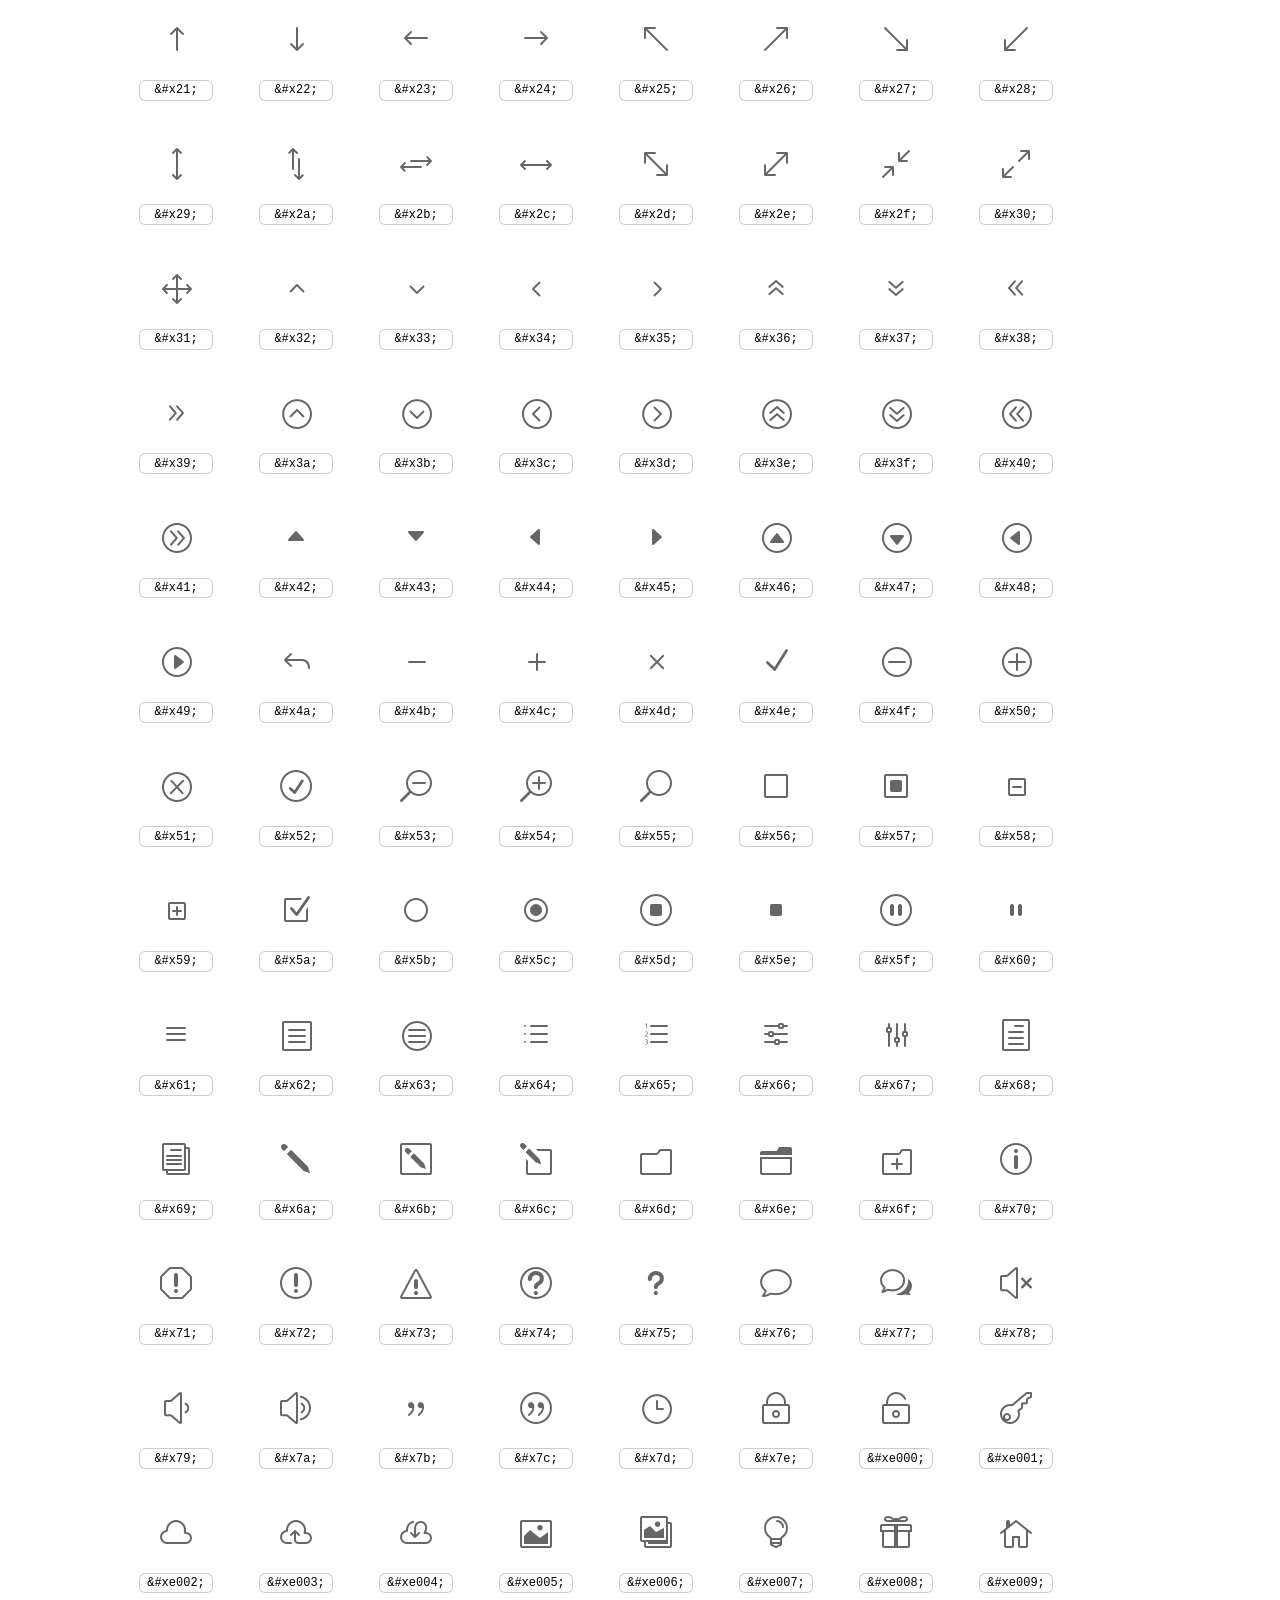
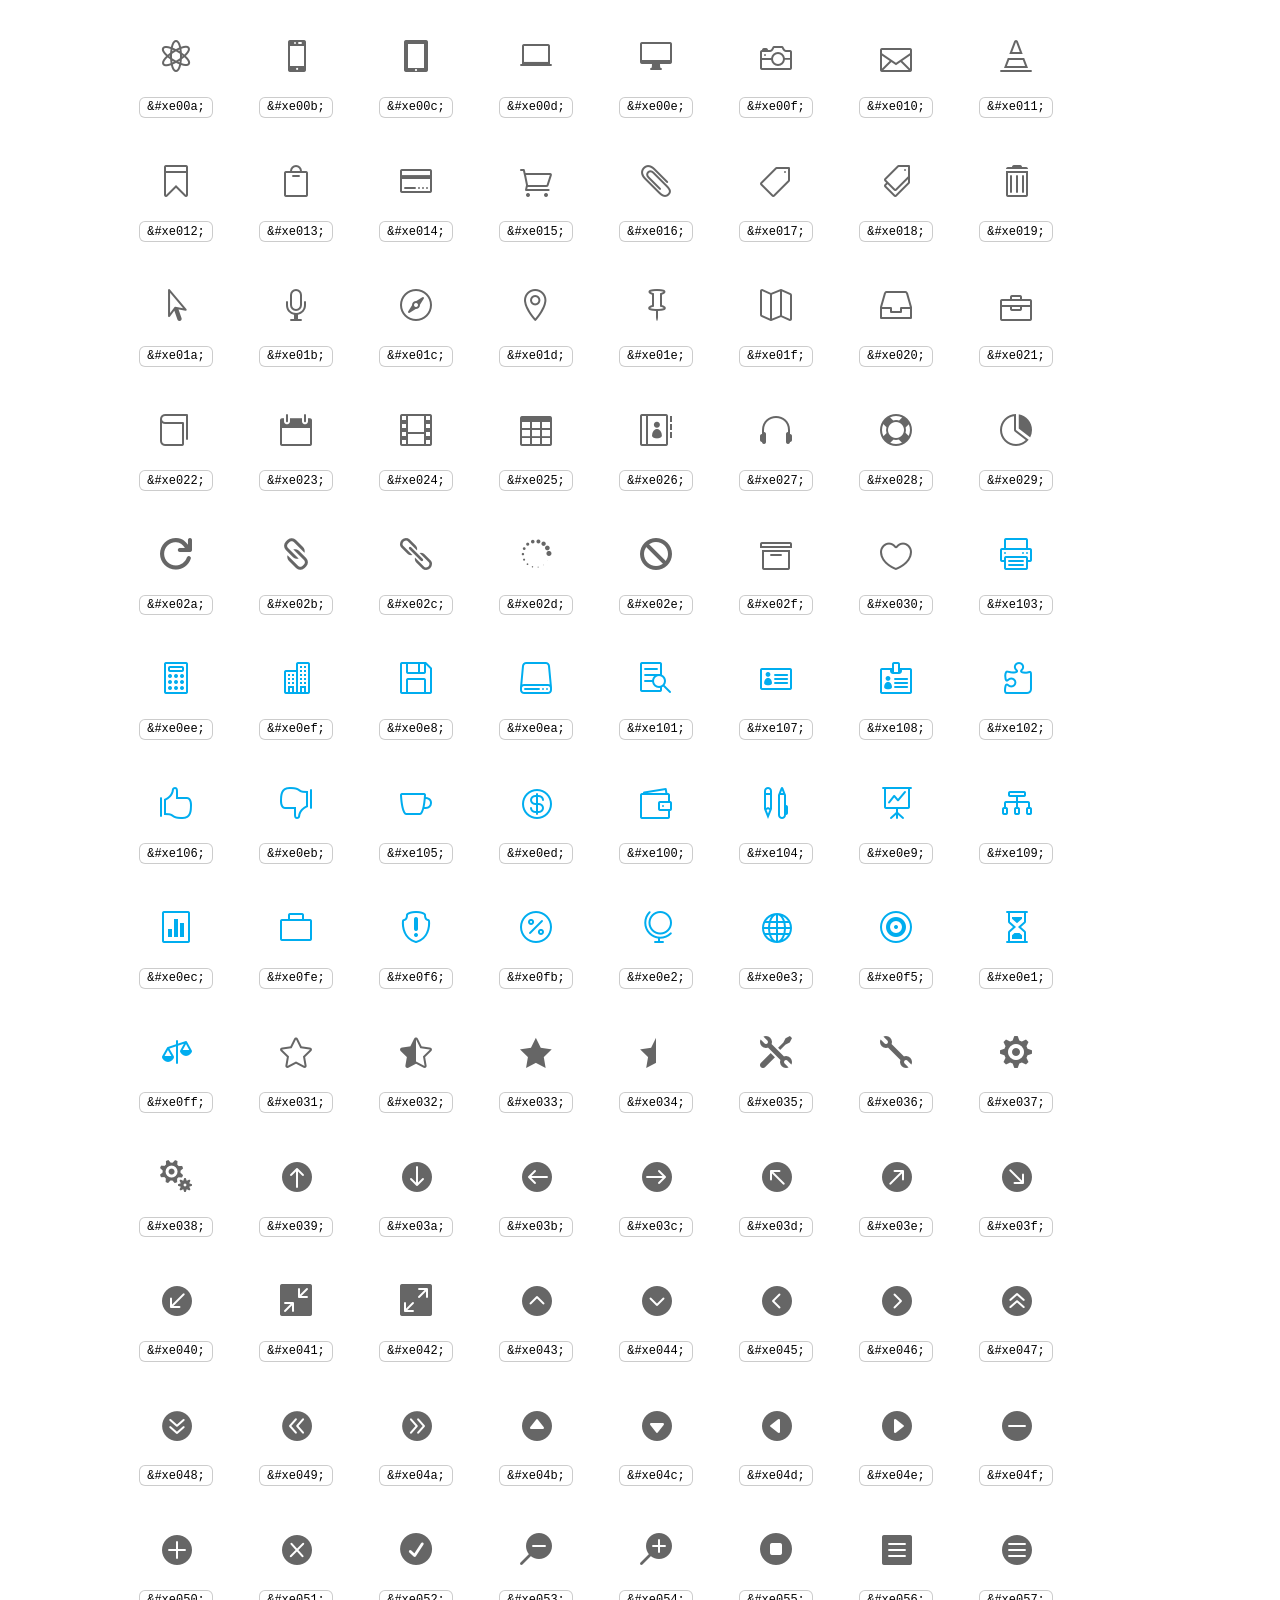
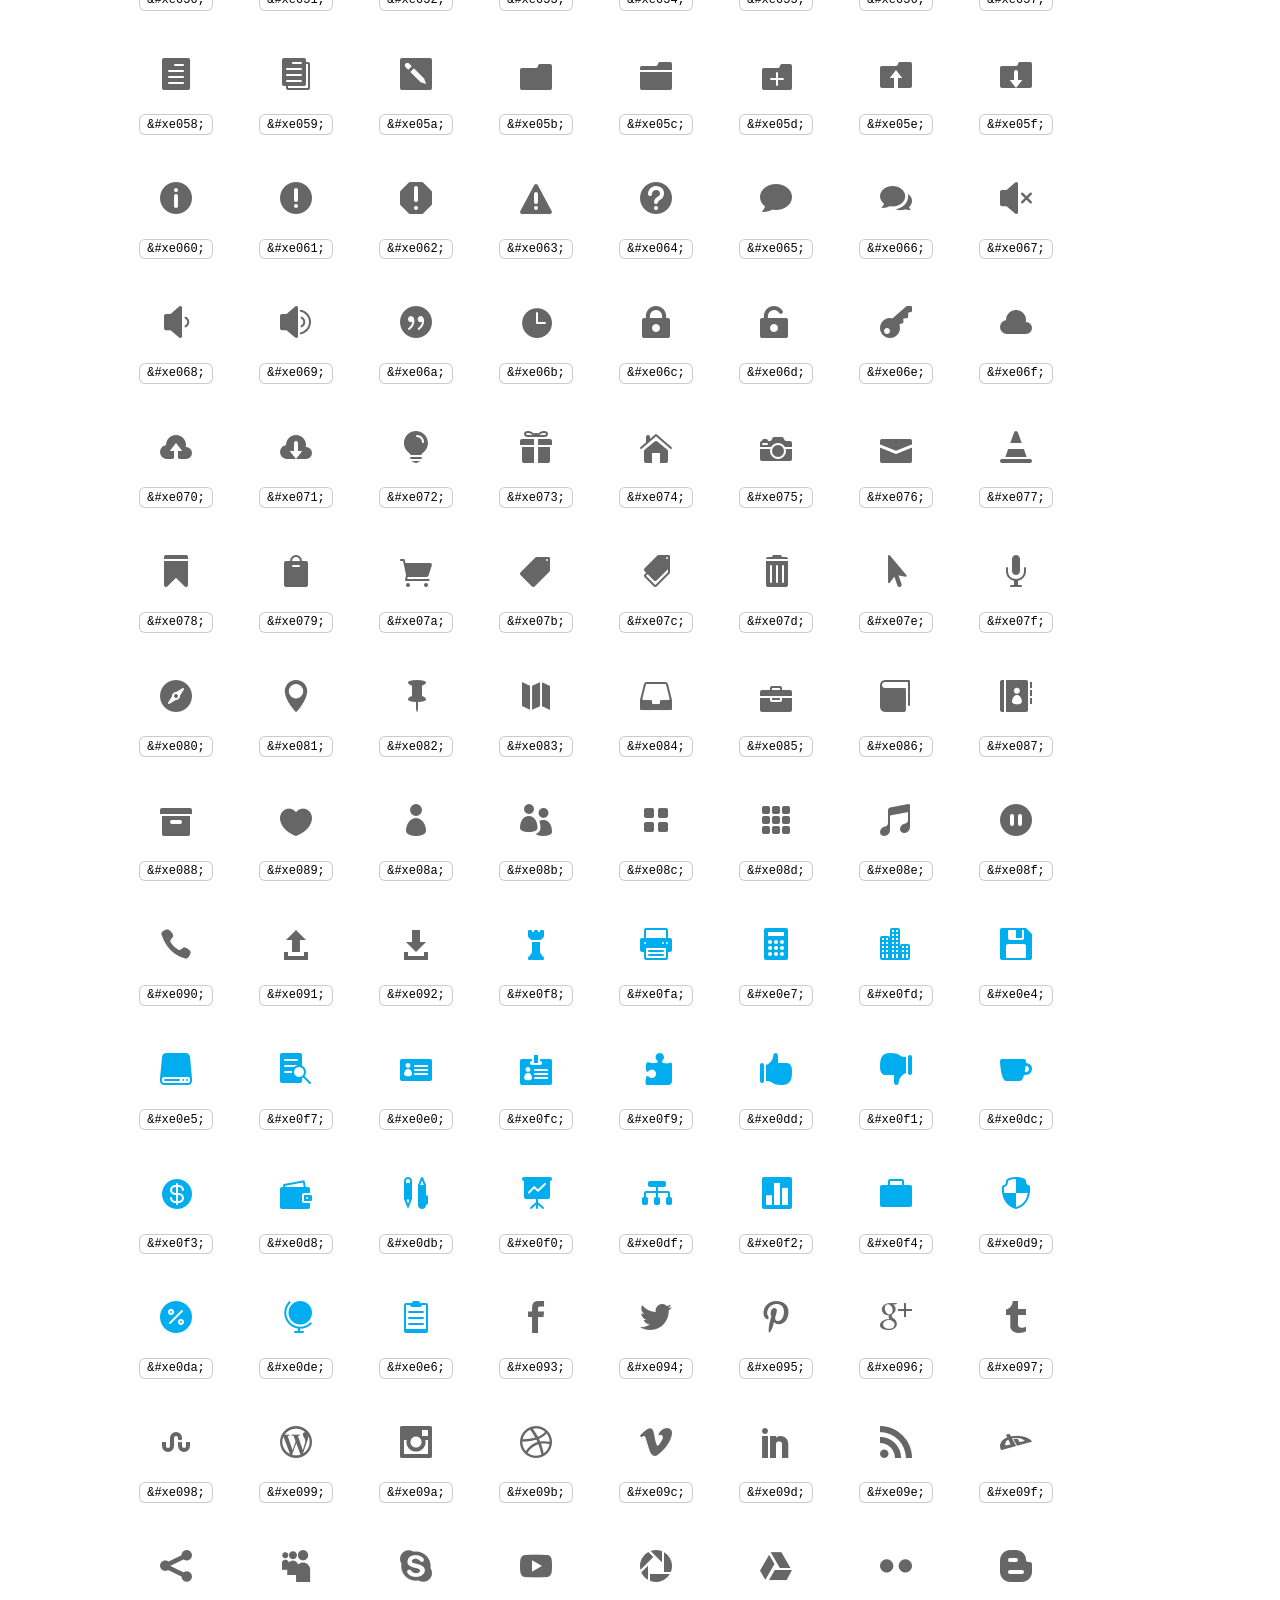
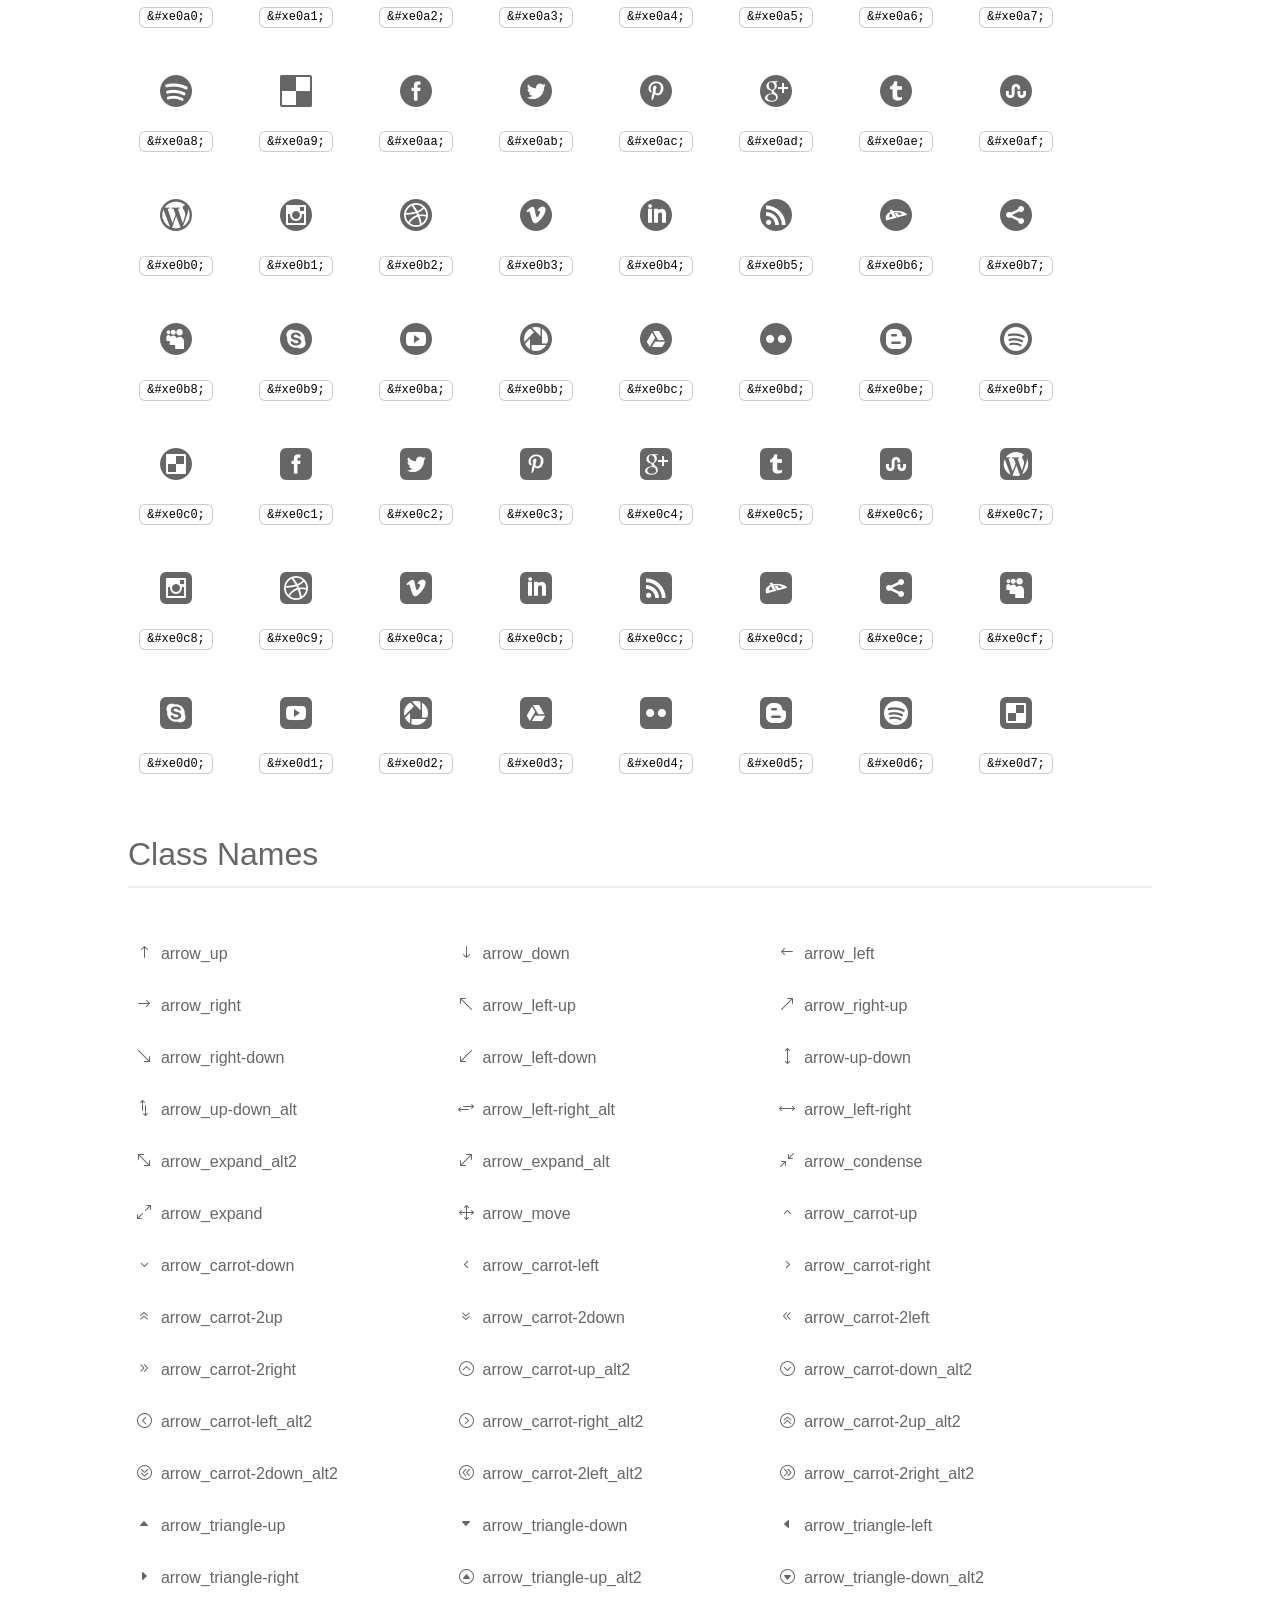
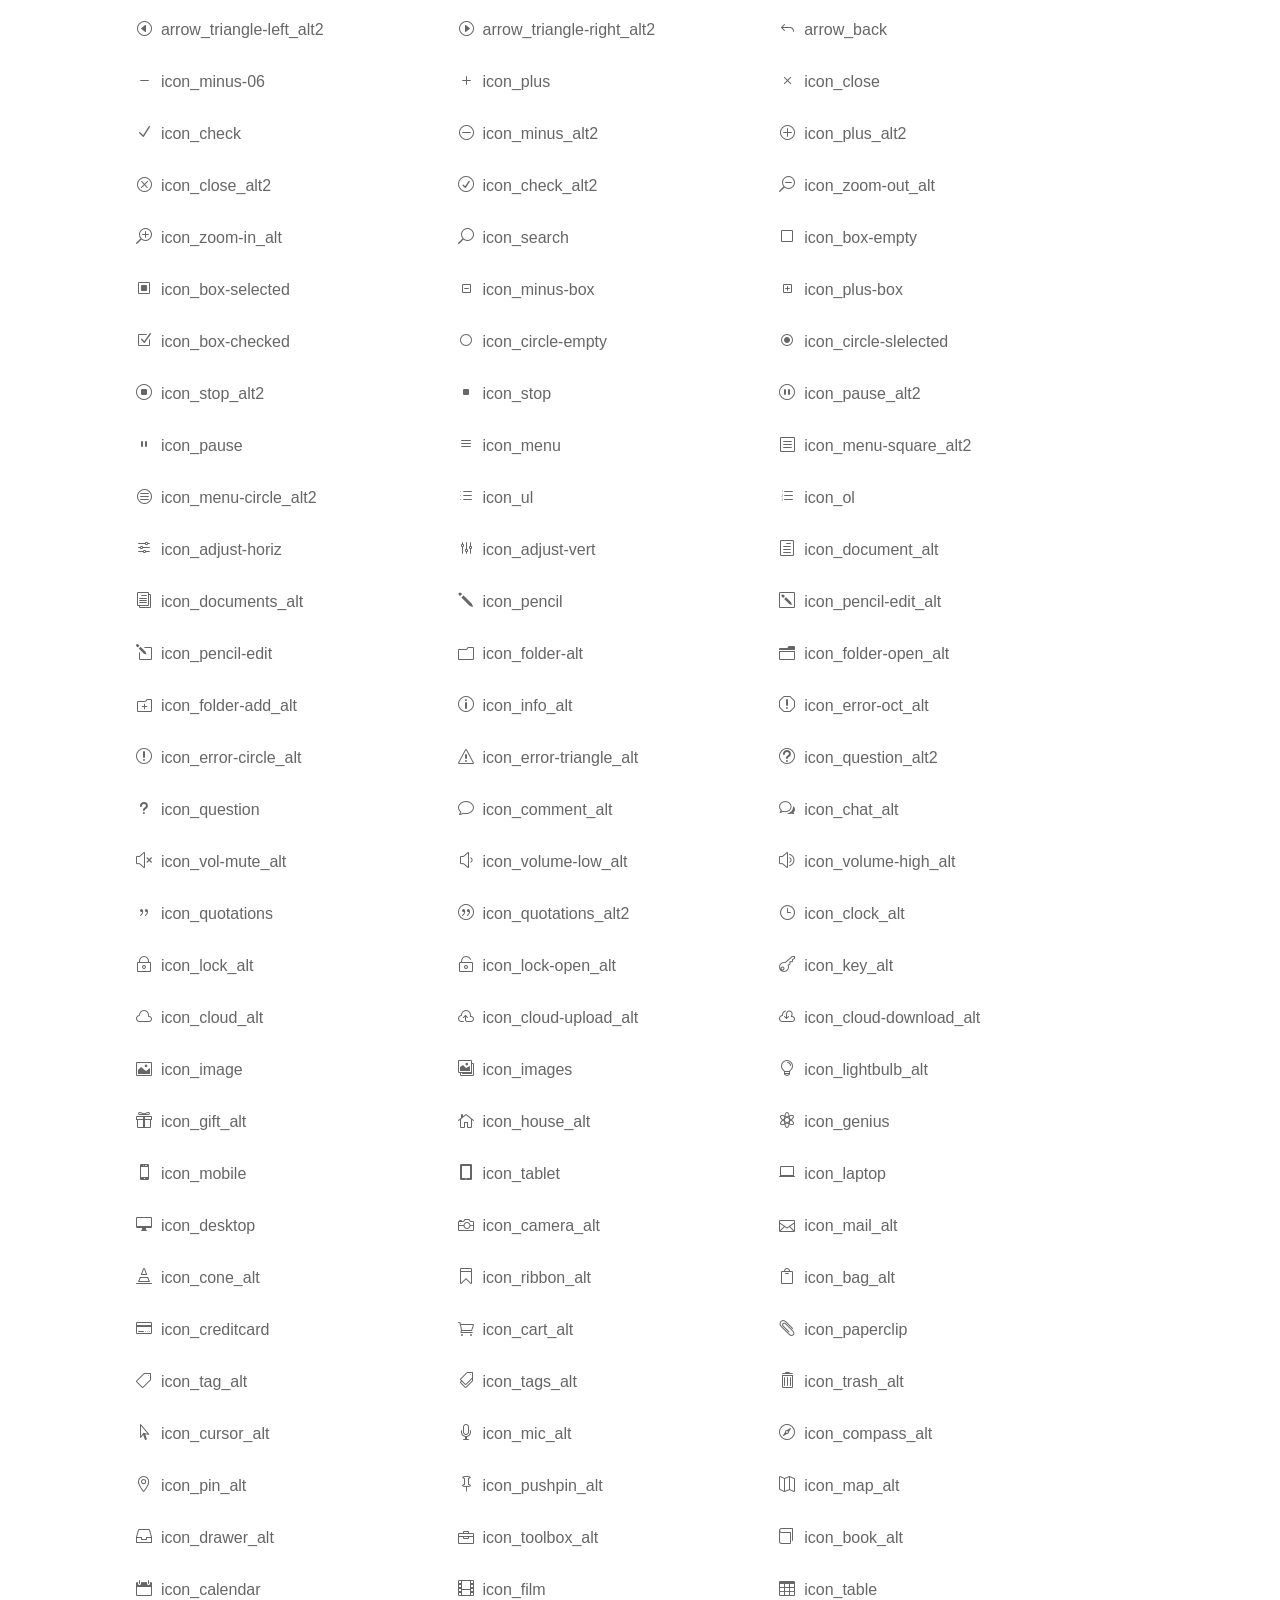
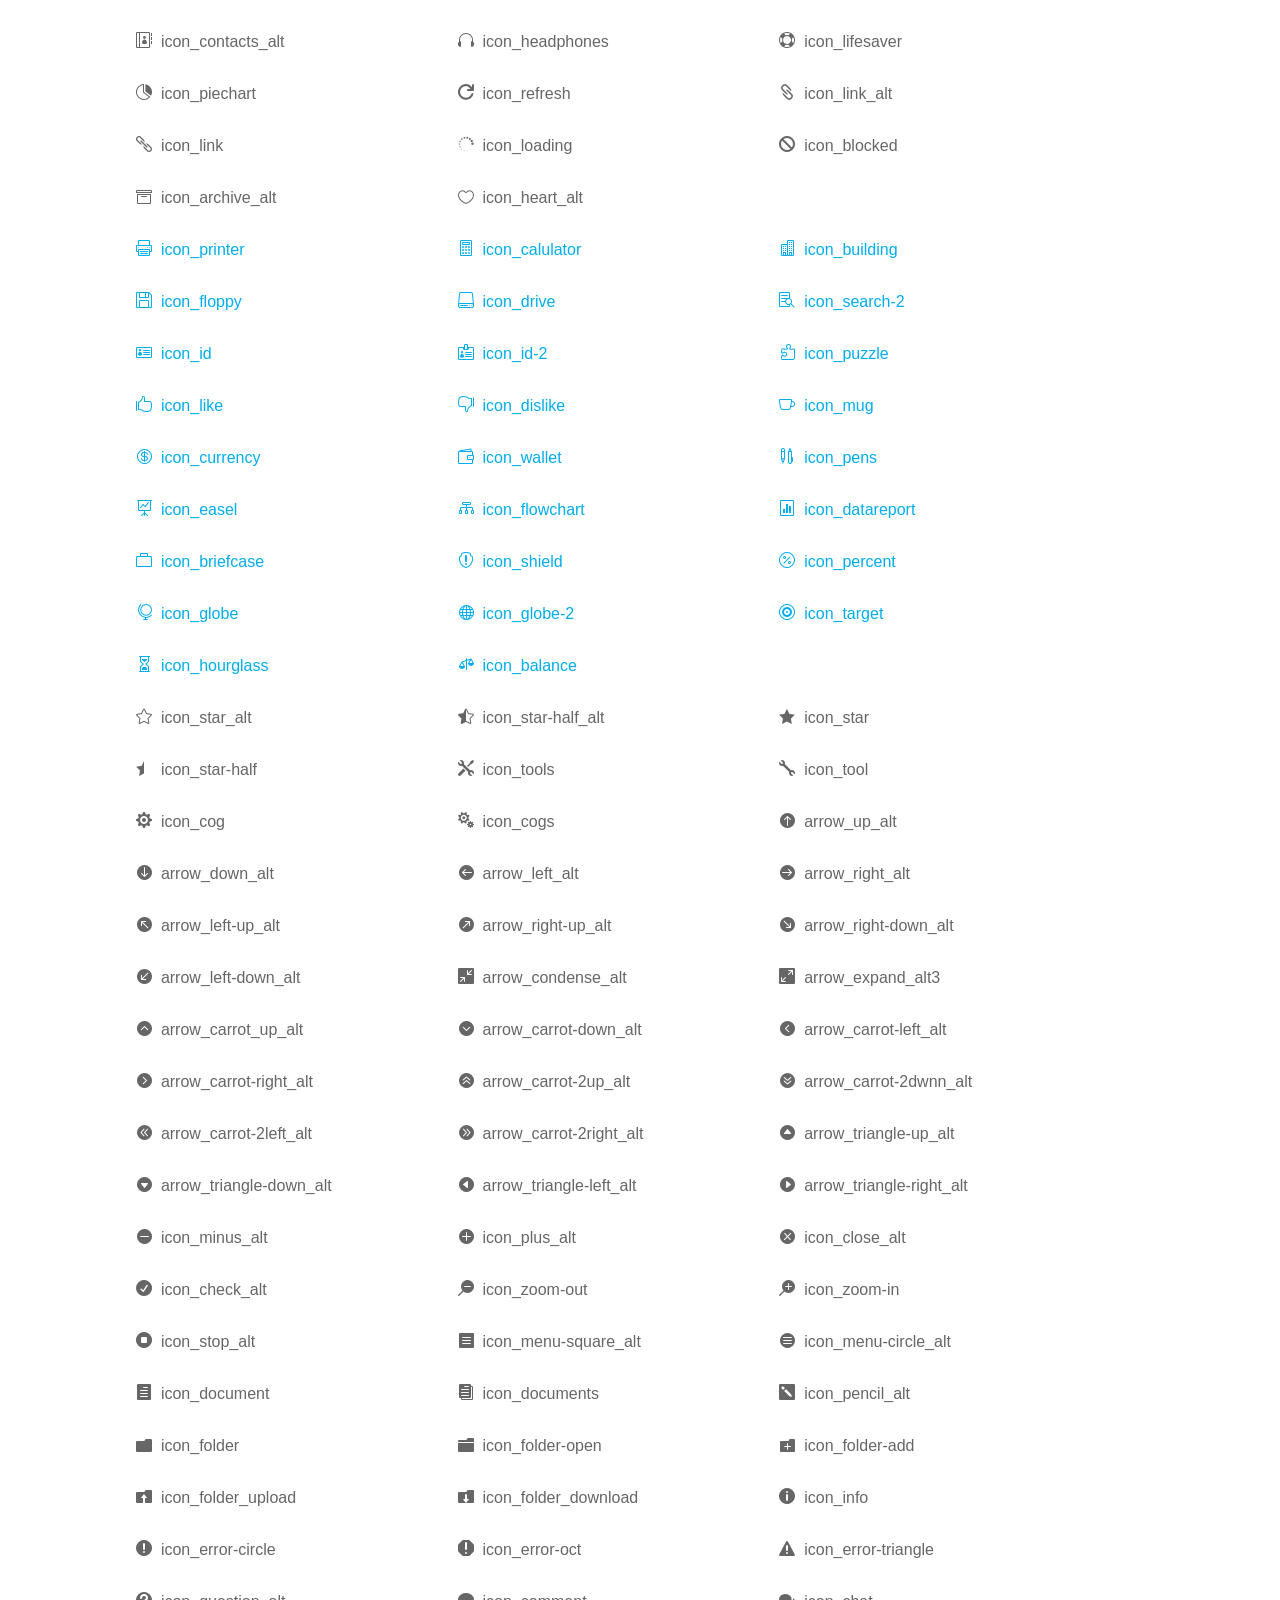
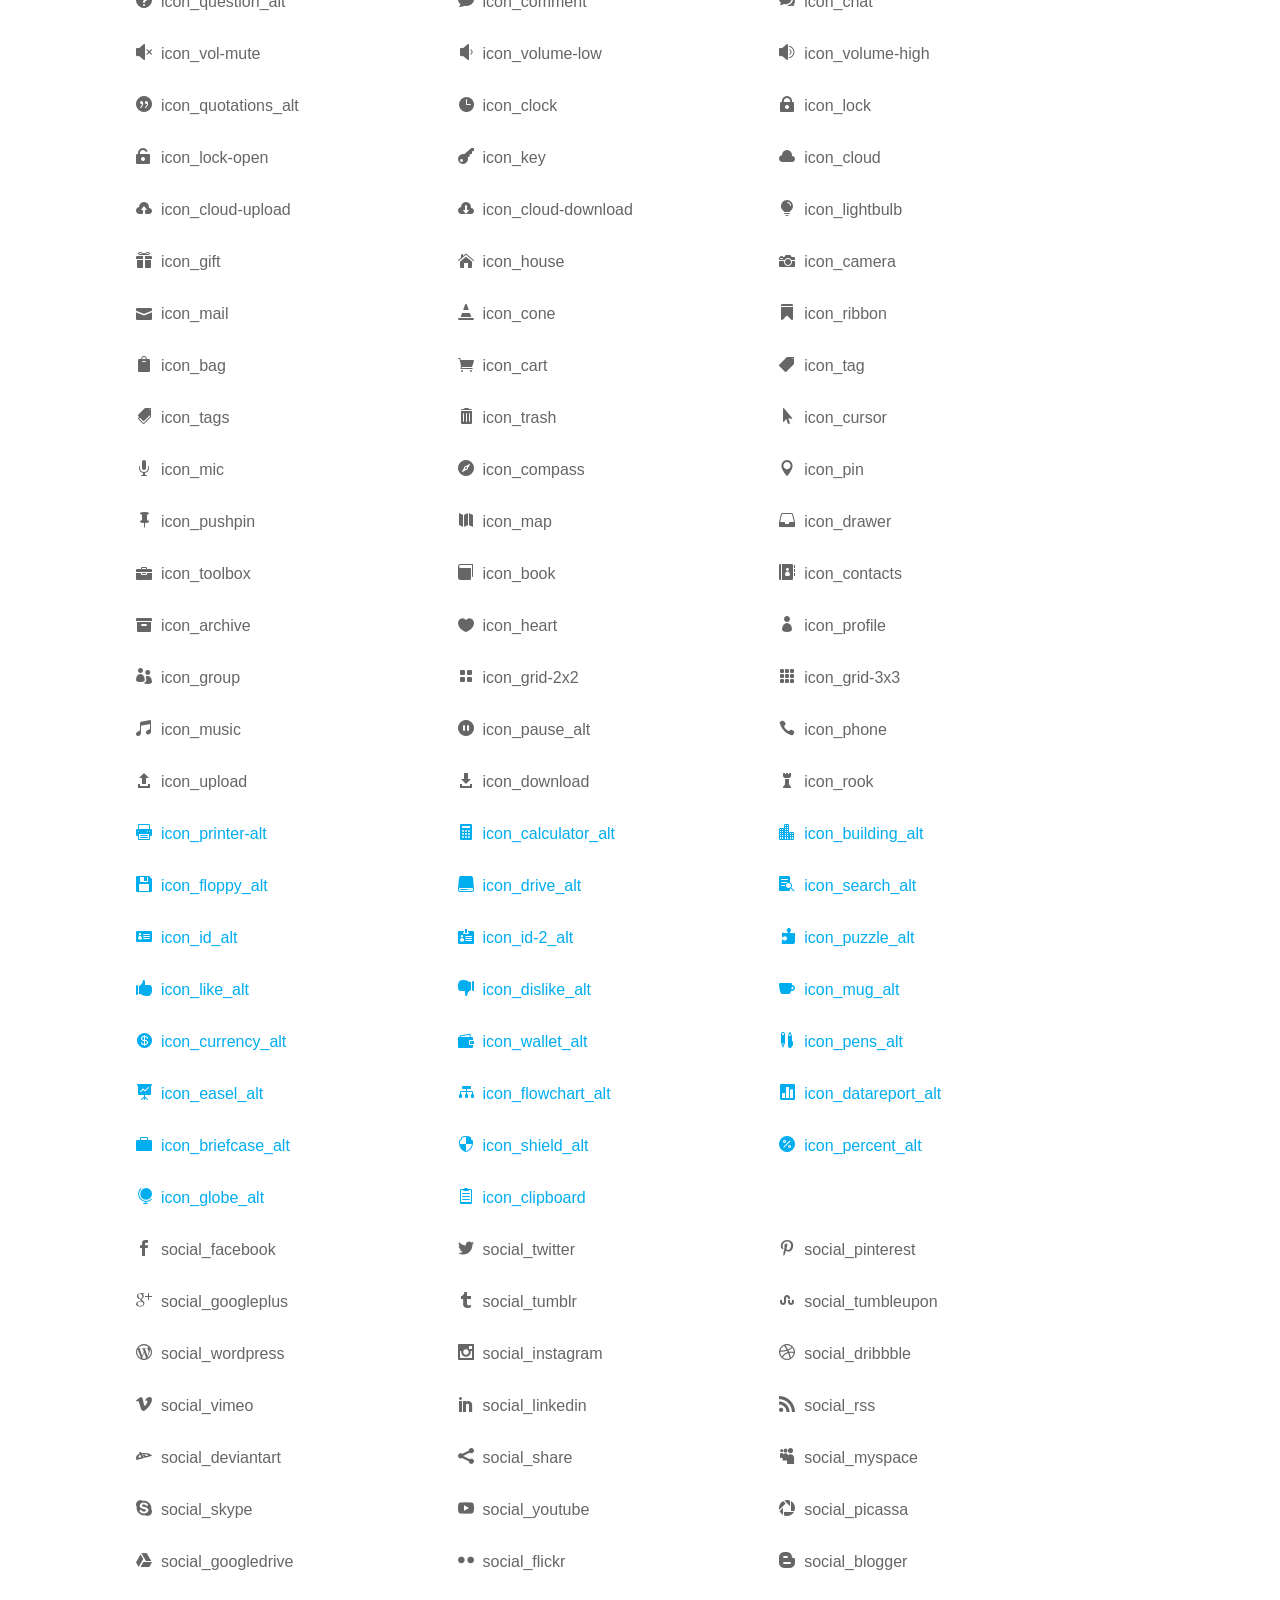
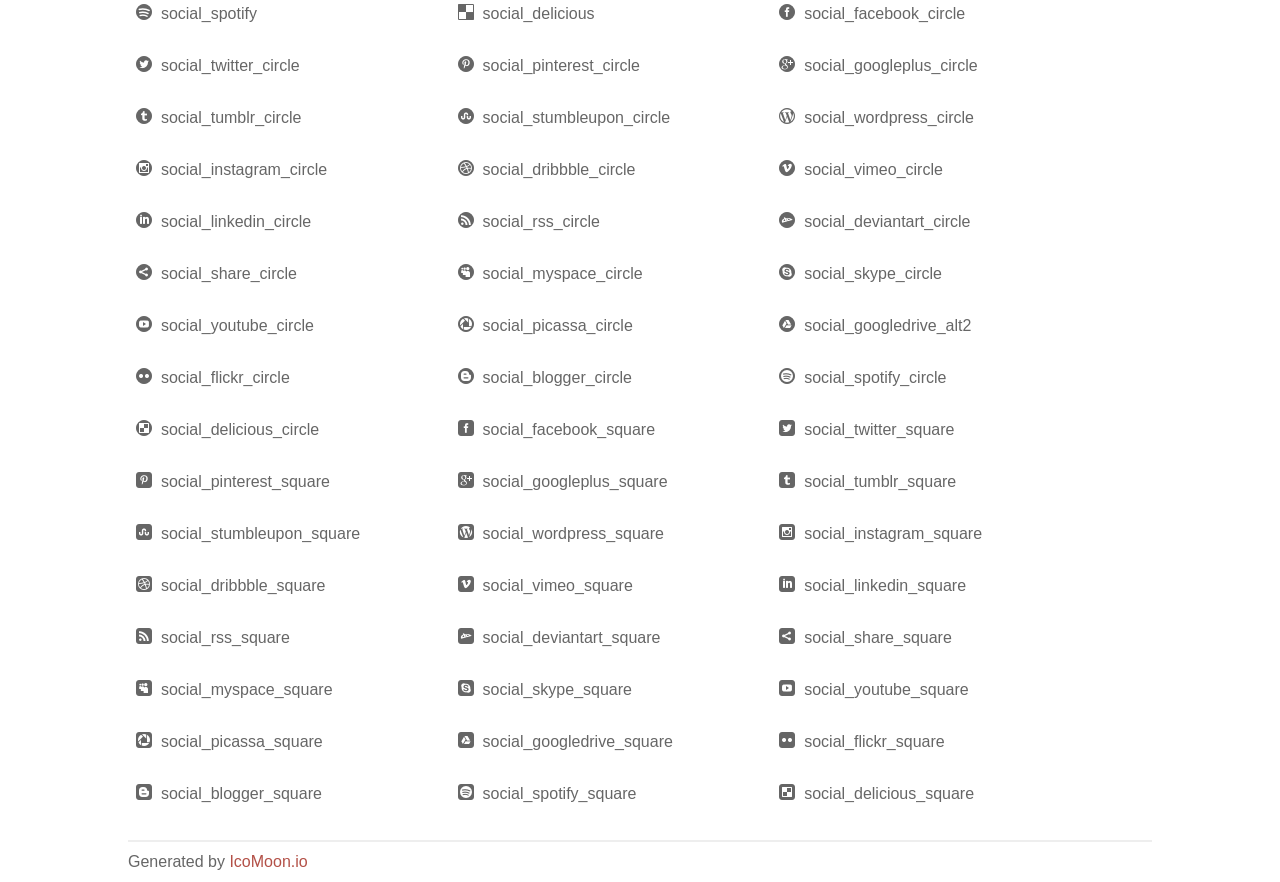
<file: fonts/elegant_font/HTML_CSS/index.html>
<!doctype html>
<html>
<head>
<title>Your Font/Glyphs</title>
<link rel="stylesheet" href="style.css" />
<!--[if lte IE 7]><script src="lte-ie7.js"></script><![endif]-->
<style>
	section, header, footer {display: block;}
	body {
		font-family: sans-serif;
		color: #666;
		line-height: 1.5;
		font-size: 1em;
	}
	* {
		-moz-box-sizing: border-box;
		-webkit-box-sizing: border-box;
		box-sizing: border-box;
		margin: 0;
		padding: 0;
	}
	.glyph {
		float: left;
		text-align: center;
		padding: .75em;
		margin: .4em 1.5em .75em 0;
		width: 6em;
		text-shadow: none;
	}
	
	.glyph input {
		font-family: consolas, monospace;
		font-size: 12px;
		width: 100%;
		text-align: center;
		border: 0;
		box-shadow: 0 0 0 1px #ccc;
		padding: .2em;
                -moz-border-radius: 5px;
                -webkit-border-radius: 5px;
	}
	
	

	.new {
		color:#00adef !important;
	}

	
	.w-main {
		width: 80%;
	}
	.centered {
		margin-left: auto;
		margin-right: auto;
	}
	.fs1 {
		font-size: 2em;
	}
	header {
		margin: 2em 0;
		padding-bottom: .5em;
		color: #666;
		box-shadow: 0 2px #eee;
	}
	header h1 {
		font-size: 2em;
		font-weight: normal;
	}
	.clearfix:before, .clearfix:after { content: ""; display: table; }
	.clearfix:after, .clear { clear: both; }
	footer {
		margin-top: 2em;
		padding: .5em 0;
		box-shadow: 0 -2px #eee;
	}
	a, a:visited {
		color: #B35047;
		text-decoration: none;
	}
	a:hover, a:focus {color: #000;}
	
	.box1 {
		font-size: 16px;
		display: inline-block;
		width: 30%;
		padding: .25em .5em;
		margin: 20px 10px 0 0;
	}
</style>
</head>
<body>
	<div class="w-main centered">
	<section class="mtm clearfix" id="glyphs">
	<div class="glyph">
		<div class="fs1" aria-hidden="true" data-icon="&#x21;"></div>
		<input type="text" readonly value="&amp;#x21;" />
	</div>
	<div class="glyph">
		<div class="fs1" aria-hidden="true" data-icon="&#x22;"></div>
		<input type="text" readonly value="&amp;#x22;" />
	</div>
	<div class="glyph">
		<div class="fs1" aria-hidden="true" data-icon="&#x23;"></div>
		<input type="text" readonly value="&amp;#x23;" />
	</div>
	<div class="glyph">
		<div class="fs1" aria-hidden="true" data-icon="&#x24;"></div>
		<input type="text" readonly value="&amp;#x24;" />
	</div>
	<div class="glyph">
		<div class="fs1" aria-hidden="true" data-icon="&#x25;"></div>
		<input type="text" readonly value="&amp;#x25;" />
	</div>
	<div class="glyph">
		<div class="fs1" aria-hidden="true" data-icon="&#x26;"></div>
		<input type="text" readonly value="&amp;#x26;" />
	</div>
	<div class="glyph">
		<div class="fs1" aria-hidden="true" data-icon="&#x27;"></div>
		<input type="text" readonly value="&amp;#x27;" />
	</div>
	<div class="glyph">
		<div class="fs1" aria-hidden="true" data-icon="&#x28;"></div>
		<input type="text" readonly value="&amp;#x28;" />
	</div>
	<div class="glyph">
		<div class="fs1" aria-hidden="true" data-icon="&#x29;"></div>
		<input type="text" readonly value="&amp;#x29;" />
	</div>
	<div class="glyph">
		<div class="fs1" aria-hidden="true" data-icon="&#x2a;"></div>
		<input type="text" readonly value="&amp;#x2a;" />
	</div>
	<div class="glyph">
		<div class="fs1" aria-hidden="true" data-icon="&#x2b;"></div>
		<input type="text" readonly value="&amp;#x2b;" />
	</div>
	<div class="glyph">
		<div class="fs1" aria-hidden="true" data-icon="&#x2c;"></div>
		<input type="text" readonly value="&amp;#x2c;" />
	</div>
	<div class="glyph">
		<div class="fs1" aria-hidden="true" data-icon="&#x2d;"></div>
		<input type="text" readonly value="&amp;#x2d;" />
	</div>
	<div class="glyph">
		<div class="fs1" aria-hidden="true" data-icon="&#x2e;"></div>
		<input type="text" readonly value="&amp;#x2e;" />
	</div>
	<div class="glyph">
		<div class="fs1" aria-hidden="true" data-icon="&#x2f;"></div>
		<input type="text" readonly value="&amp;#x2f;" />
	</div>
	<div class="glyph">
		<div class="fs1" aria-hidden="true" data-icon="&#x30;"></div>
		<input type="text" readonly value="&amp;#x30;" />
	</div>
	<div class="glyph">
		<div class="fs1" aria-hidden="true" data-icon="&#x31;"></div>
		<input type="text" readonly value="&amp;#x31;" />
	</div>
	<div class="glyph">
		<div class="fs1" aria-hidden="true" data-icon="&#x32;"></div>
		<input type="text" readonly value="&amp;#x32;" />
	</div>
	<div class="glyph">
		<div class="fs1" aria-hidden="true" data-icon="&#x33;"></div>
		<input type="text" readonly value="&amp;#x33;" />
	</div>
	<div class="glyph">
		<div class="fs1" aria-hidden="true" data-icon="&#x34;"></div>
		<input type="text" readonly value="&amp;#x34;" />
	</div>
	<div class="glyph">
		<div class="fs1" aria-hidden="true" data-icon="&#x35;"></div>
		<input type="text" readonly value="&amp;#x35;" />
	</div>
	<div class="glyph">
		<div class="fs1" aria-hidden="true" data-icon="&#x36;"></div>
		<input type="text" readonly value="&amp;#x36;" />
	</div>
	<div class="glyph">
		<div class="fs1" aria-hidden="true" data-icon="&#x37;"></div>
		<input type="text" readonly value="&amp;#x37;" />
	</div>
	<div class="glyph">
		<div class="fs1" aria-hidden="true" data-icon="&#x38;"></div>
		<input type="text" readonly value="&amp;#x38;" />
	</div>
	<div class="glyph">
		<div class="fs1" aria-hidden="true" data-icon="&#x39;"></div>
		<input type="text" readonly value="&amp;#x39;" />
	</div>
	<div class="glyph">
		<div class="fs1" aria-hidden="true" data-icon="&#x3a;"></div>
		<input type="text" readonly value="&amp;#x3a;" />
	</div>
	<div class="glyph">
		<div class="fs1" aria-hidden="true" data-icon="&#x3b;"></div>
		<input type="text" readonly value="&amp;#x3b;" />
	</div>
	<div class="glyph">
		<div class="fs1" aria-hidden="true" data-icon="&#x3c;"></div>
		<input type="text" readonly value="&amp;#x3c;" />
	</div>
	<div class="glyph">
		<div class="fs1" aria-hidden="true" data-icon="&#x3d;"></div>
		<input type="text" readonly value="&amp;#x3d;" />
	</div>
	<div class="glyph">
		<div class="fs1" aria-hidden="true" data-icon="&#x3e;"></div>
		<input type="text" readonly value="&amp;#x3e;" />
	</div>
	<div class="glyph">
		<div class="fs1" aria-hidden="true" data-icon="&#x3f;"></div>
		<input type="text" readonly value="&amp;#x3f;" />
	</div>
	<div class="glyph">
		<div class="fs1" aria-hidden="true" data-icon="&#x40;"></div>
		<input type="text" readonly value="&amp;#x40;" />
	</div>
	<div class="glyph">
		<div class="fs1" aria-hidden="true" data-icon="&#x41;"></div>
		<input type="text" readonly value="&amp;#x41;" />
	</div>
	<div class="glyph">
		<div class="fs1" aria-hidden="true" data-icon="&#x42;"></div>
		<input type="text" readonly value="&amp;#x42;" />
	</div>
	<div class="glyph">
		<div class="fs1" aria-hidden="true" data-icon="&#x43;"></div>
		<input type="text" readonly value="&amp;#x43;" />
	</div>
	<div class="glyph">
		<div class="fs1" aria-hidden="true" data-icon="&#x44;"></div>
		<input type="text" readonly value="&amp;#x44;" />
	</div>
	<div class="glyph">
		<div class="fs1" aria-hidden="true" data-icon="&#x45;"></div>
		<input type="text" readonly value="&amp;#x45;" />
	</div>
	<div class="glyph">
		<div class="fs1" aria-hidden="true" data-icon="&#x46;"></div>
		<input type="text" readonly value="&amp;#x46;" />
	</div>
	<div class="glyph">
		<div class="fs1" aria-hidden="true" data-icon="&#x47;"></div>
		<input type="text" readonly value="&amp;#x47;" />
	</div>
	<div class="glyph">
		<div class="fs1" aria-hidden="true" data-icon="&#x48;"></div>
		<input type="text" readonly value="&amp;#x48;" />
	</div>
	<div class="glyph">
		<div class="fs1" aria-hidden="true" data-icon="&#x49;"></div>
		<input type="text" readonly value="&amp;#x49;" />
	</div>
	<div class="glyph">
		<div class="fs1" aria-hidden="true" data-icon="&#x4a;"></div>
		<input type="text" readonly value="&amp;#x4a;" />
	</div>
	<div class="glyph">
		<div class="fs1" aria-hidden="true" data-icon="&#x4b;"></div>
		<input type="text" readonly value="&amp;#x4b;" />
	</div>
	<div class="glyph">
		<div class="fs1" aria-hidden="true" data-icon="&#x4c;"></div>
		<input type="text" readonly value="&amp;#x4c;" />
	</div>
	<div class="glyph">
		<div class="fs1" aria-hidden="true" data-icon="&#x4d;"></div>
		<input type="text" readonly value="&amp;#x4d;" />
	</div>
	<div class="glyph">
		<div class="fs1" aria-hidden="true" data-icon="&#x4e;"></div>
		<input type="text" readonly value="&amp;#x4e;" />
	</div>
	<div class="glyph">
		<div class="fs1" aria-hidden="true" data-icon="&#x4f;"></div>
		<input type="text" readonly value="&amp;#x4f;" />
	</div>
	<div class="glyph">
		<div class="fs1" aria-hidden="true" data-icon="&#x50;"></div>
		<input type="text" readonly value="&amp;#x50;" />
	</div>
	<div class="glyph">
		<div class="fs1" aria-hidden="true" data-icon="&#x51;"></div>
		<input type="text" readonly value="&amp;#x51;" />
	</div>
	<div class="glyph">
		<div class="fs1" aria-hidden="true" data-icon="&#x52;"></div>
		<input type="text" readonly value="&amp;#x52;" />
	</div>
	<div class="glyph">
		<div class="fs1" aria-hidden="true" data-icon="&#x53;"></div>
		<input type="text" readonly value="&amp;#x53;" />
	</div>
	<div class="glyph">
		<div class="fs1" aria-hidden="true" data-icon="&#x54;"></div>
		<input type="text" readonly value="&amp;#x54;" />
	</div>
	<div class="glyph">
		<div class="fs1" aria-hidden="true" data-icon="&#x55;"></div>
		<input type="text" readonly value="&amp;#x55;" />
	</div>
	<div class="glyph">
		<div class="fs1" aria-hidden="true" data-icon="&#x56;"></div>
		<input type="text" readonly value="&amp;#x56;" />
	</div>
	<div class="glyph">
		<div class="fs1" aria-hidden="true" data-icon="&#x57;"></div>
		<input type="text" readonly value="&amp;#x57;" />
	</div>
	<div class="glyph">
		<div class="fs1" aria-hidden="true" data-icon="&#x58;"></div>
		<input type="text" readonly value="&amp;#x58;" />
	</div>
	<div class="glyph">
		<div class="fs1" aria-hidden="true" data-icon="&#x59;"></div>
		<input type="text" readonly value="&amp;#x59;" />
	</div>
	<div class="glyph">
		<div class="fs1" aria-hidden="true" data-icon="&#x5a;"></div>
		<input type="text" readonly value="&amp;#x5a;" />
	</div>
	<div class="glyph">
		<div class="fs1" aria-hidden="true" data-icon="&#x5b;"></div>
		<input type="text" readonly value="&amp;#x5b;" />
	</div>
	<div class="glyph">
		<div class="fs1" aria-hidden="true" data-icon="&#x5c;"></div>
		<input type="text" readonly value="&amp;#x5c;" />
	</div>
	<div class="glyph">
		<div class="fs1" aria-hidden="true" data-icon="&#x5d;"></div>
		<input type="text" readonly value="&amp;#x5d;" />
	</div>
	<div class="glyph">
		<div class="fs1" aria-hidden="true" data-icon="&#x5e;"></div>
		<input type="text" readonly value="&amp;#x5e;" />
	</div>
	<div class="glyph">
		<div class="fs1" aria-hidden="true" data-icon="&#x5f;"></div>
		<input type="text" readonly value="&amp;#x5f;" />
	</div>
	<div class="glyph">
		<div class="fs1" aria-hidden="true" data-icon="&#x60;"></div>
		<input type="text" readonly value="&amp;#x60;" />
	</div>
	<div class="glyph">
		<div class="fs1" aria-hidden="true" data-icon="&#x61;"></div>
		<input type="text" readonly value="&amp;#x61;" />
	</div>
	<div class="glyph">
		<div class="fs1" aria-hidden="true" data-icon="&#x62;"></div>
		<input type="text" readonly value="&amp;#x62;" />
	</div>
	<div class="glyph">
		<div class="fs1" aria-hidden="true" data-icon="&#x63;"></div>
		<input type="text" readonly value="&amp;#x63;" />
	</div>
	<div class="glyph">
		<div class="fs1" aria-hidden="true" data-icon="&#x64;"></div>
		<input type="text" readonly value="&amp;#x64;" />
	</div>
	<div class="glyph">
		<div class="fs1" aria-hidden="true" data-icon="&#x65;"></div>
		<input type="text" readonly value="&amp;#x65;" />
	</div>
	<div class="glyph">
		<div class="fs1" aria-hidden="true" data-icon="&#x66;"></div>
		<input type="text" readonly value="&amp;#x66;" />
	</div>
	<div class="glyph">
		<div class="fs1" aria-hidden="true" data-icon="&#x67;"></div>
		<input type="text" readonly value="&amp;#x67;" />
	</div>
	<div class="glyph">
		<div class="fs1" aria-hidden="true" data-icon="&#x68;"></div>
		<input type="text" readonly value="&amp;#x68;" />
	</div>
	<div class="glyph">
		<div class="fs1" aria-hidden="true" data-icon="&#x69;"></div>
		<input type="text" readonly value="&amp;#x69;" />
	</div>
	<div class="glyph">
		<div class="fs1" aria-hidden="true" data-icon="&#x6a;"></div>
		<input type="text" readonly value="&amp;#x6a;" />
	</div>
	<div class="glyph">
		<div class="fs1" aria-hidden="true" data-icon="&#x6b;"></div>
		<input type="text" readonly value="&amp;#x6b;" />
	</div>
	<div class="glyph">
		<div class="fs1" aria-hidden="true" data-icon="&#x6c;"></div>
		<input type="text" readonly value="&amp;#x6c;" />
	</div>
	<div class="glyph">
		<div class="fs1" aria-hidden="true" data-icon="&#x6d;"></div>
		<input type="text" readonly value="&amp;#x6d;" />
	</div>
	<div class="glyph">
		<div class="fs1" aria-hidden="true" data-icon="&#x6e;"></div>
		<input type="text" readonly value="&amp;#x6e;" />
	</div>
	<div class="glyph">
		<div class="fs1" aria-hidden="true" data-icon="&#x6f;"></div>
		<input type="text" readonly value="&amp;#x6f;" />
	</div>
	<div class="glyph">
		<div class="fs1" aria-hidden="true" data-icon="&#x70;"></div>
		<input type="text" readonly value="&amp;#x70;" />
	</div>
	<div class="glyph">
		<div class="fs1" aria-hidden="true" data-icon="&#x71;"></div>
		<input type="text" readonly value="&amp;#x71;" />
	</div>
	<div class="glyph">
		<div class="fs1" aria-hidden="true" data-icon="&#x72;"></div>
		<input type="text" readonly value="&amp;#x72;" />
	</div>
	<div class="glyph">
		<div class="fs1" aria-hidden="true" data-icon="&#x73;"></div>
		<input type="text" readonly value="&amp;#x73;" />
	</div>
	<div class="glyph">
		<div class="fs1" aria-hidden="true" data-icon="&#x74;"></div>
		<input type="text" readonly value="&amp;#x74;" />
	</div>
	<div class="glyph">
		<div class="fs1" aria-hidden="true" data-icon="&#x75;"></div>
		<input type="text" readonly value="&amp;#x75;" />
	</div>
	<div class="glyph">
		<div class="fs1" aria-hidden="true" data-icon="&#x76;"></div>
		<input type="text" readonly value="&amp;#x76;" />
	</div>
	<div class="glyph">
		<div class="fs1" aria-hidden="true" data-icon="&#x77;"></div>
		<input type="text" readonly value="&amp;#x77;" />
	</div>
	<div class="glyph">
		<div class="fs1" aria-hidden="true" data-icon="&#x78;"></div>
		<input type="text" readonly value="&amp;#x78;" />
	</div>
	<div class="glyph">
		<div class="fs1" aria-hidden="true" data-icon="&#x79;"></div>
		<input type="text" readonly value="&amp;#x79;" />
	</div>
	<div class="glyph">
		<div class="fs1" aria-hidden="true" data-icon="&#x7a;"></div>
		<input type="text" readonly value="&amp;#x7a;" />
	</div>
	<div class="glyph">
		<div class="fs1" aria-hidden="true" data-icon="&#x7b;"></div>
		<input type="text" readonly value="&amp;#x7b;" />
	</div>
	<div class="glyph">
		<div class="fs1" aria-hidden="true" data-icon="&#x7c;"></div>
		<input type="text" readonly value="&amp;#x7c;" />
	</div>
	<div class="glyph">
		<div class="fs1" aria-hidden="true" data-icon="&#x7d;"></div>
		<input type="text" readonly value="&amp;#x7d;" />
	</div>
	<div class="glyph">
		<div class="fs1" aria-hidden="true" data-icon="&#x7e;"></div>
		<input type="text" readonly value="&amp;#x7e;" />
	</div>
	<div class="glyph">
		<div class="fs1" aria-hidden="true" data-icon="&#xe000;"></div>
		<input type="text" readonly value="&amp;#xe000;" />
	</div>
	<div class="glyph">
		<div class="fs1" aria-hidden="true" data-icon="&#xe001;"></div>
		<input type="text" readonly value="&amp;#xe001;" />
	</div>
	<div class="glyph">
		<div class="fs1" aria-hidden="true" data-icon="&#xe002;"></div>
		<input type="text" readonly value="&amp;#xe002;" />
	</div>
	<div class="glyph">
		<div class="fs1" aria-hidden="true" data-icon="&#xe003;"></div>
		<input type="text" readonly value="&amp;#xe003;" />
	</div>
	<div class="glyph">
		<div class="fs1" aria-hidden="true" data-icon="&#xe004;"></div>
		<input type="text" readonly value="&amp;#xe004;" />
	</div>
	<div class="glyph">
		<div class="fs1" aria-hidden="true" data-icon="&#xe005;"></div>
		<input type="text" readonly value="&amp;#xe005;" />
	</div>
	<div class="glyph">
		<div class="fs1" aria-hidden="true" data-icon="&#xe006;"></div>
		<input type="text" readonly value="&amp;#xe006;" />
	</div>
	<div class="glyph">
		<div class="fs1" aria-hidden="true" data-icon="&#xe007;"></div>
		<input type="text" readonly value="&amp;#xe007;" />
	</div>
	<div class="glyph">
		<div class="fs1" aria-hidden="true" data-icon="&#xe008;"></div>
		<input type="text" readonly value="&amp;#xe008;" />
	</div>
	<div class="glyph">
		<div class="fs1" aria-hidden="true" data-icon="&#xe009;"></div>
		<input type="text" readonly value="&amp;#xe009;" />
	</div>
	<div class="glyph">
		<div class="fs1" aria-hidden="true" data-icon="&#xe00a;"></div>
		<input type="text" readonly value="&amp;#xe00a;" />
	</div>
	<div class="glyph">
		<div class="fs1" aria-hidden="true" data-icon="&#xe00b;"></div>
		<input type="text" readonly value="&amp;#xe00b;" />
	</div>
	<div class="glyph">
		<div class="fs1" aria-hidden="true" data-icon="&#xe00c;"></div>
		<input type="text" readonly value="&amp;#xe00c;" />
	</div>
	<div class="glyph">
		<div class="fs1" aria-hidden="true" data-icon="&#xe00d;"></div>
		<input type="text" readonly value="&amp;#xe00d;" />
	</div>
	<div class="glyph">
		<div class="fs1" aria-hidden="true" data-icon="&#xe00e;"></div>
		<input type="text" readonly value="&amp;#xe00e;" />
	</div>
	<div class="glyph">
		<div class="fs1" aria-hidden="true" data-icon="&#xe00f;"></div>
		<input type="text" readonly value="&amp;#xe00f;" />
	</div>
	<div class="glyph">
		<div class="fs1" aria-hidden="true" data-icon="&#xe010;"></div>
		<input type="text" readonly value="&amp;#xe010;" />
	</div>
	<div class="glyph">
		<div class="fs1" aria-hidden="true" data-icon="&#xe011;"></div>
		<input type="text" readonly value="&amp;#xe011;" />
	</div>
	<div class="glyph">
		<div class="fs1" aria-hidden="true" data-icon="&#xe012;"></div>
		<input type="text" readonly value="&amp;#xe012;" />
	</div>
	<div class="glyph">
		<div class="fs1" aria-hidden="true" data-icon="&#xe013;"></div>
		<input type="text" readonly value="&amp;#xe013;" />
	</div>
	<div class="glyph">
		<div class="fs1" aria-hidden="true" data-icon="&#xe014;"></div>
		<input type="text" readonly value="&amp;#xe014;" />
	</div>
	<div class="glyph">
		<div class="fs1" aria-hidden="true" data-icon="&#xe015;"></div>
		<input type="text" readonly value="&amp;#xe015;" />
	</div>
	<div class="glyph">
		<div class="fs1" aria-hidden="true" data-icon="&#xe016;"></div>
		<input type="text" readonly value="&amp;#xe016;" />
	</div>
	<div class="glyph">
		<div class="fs1" aria-hidden="true" data-icon="&#xe017;"></div>
		<input type="text" readonly value="&amp;#xe017;" />
	</div>
	<div class="glyph">
		<div class="fs1" aria-hidden="true" data-icon="&#xe018;"></div>
		<input type="text" readonly value="&amp;#xe018;" />
	</div>
	<div class="glyph">
		<div class="fs1" aria-hidden="true" data-icon="&#xe019;"></div>
		<input type="text" readonly value="&amp;#xe019;" />
	</div>
	<div class="glyph">
		<div class="fs1" aria-hidden="true" data-icon="&#xe01a;"></div>
		<input type="text" readonly value="&amp;#xe01a;" />
	</div>
	<div class="glyph">
		<div class="fs1" aria-hidden="true" data-icon="&#xe01b;"></div>
		<input type="text" readonly value="&amp;#xe01b;" />
	</div>
	<div class="glyph">
		<div class="fs1" aria-hidden="true" data-icon="&#xe01c;"></div>
		<input type="text" readonly value="&amp;#xe01c;" />
	</div>
	<div class="glyph">
		<div class="fs1" aria-hidden="true" data-icon="&#xe01d;"></div>
		<input type="text" readonly value="&amp;#xe01d;" />
	</div>
	<div class="glyph">
		<div class="fs1" aria-hidden="true" data-icon="&#xe01e;"></div>
		<input type="text" readonly value="&amp;#xe01e;" />
	</div>
	<div class="glyph">
		<div class="fs1" aria-hidden="true" data-icon="&#xe01f;"></div>
		<input type="text" readonly value="&amp;#xe01f;" />
	</div>
	<div class="glyph">
		<div class="fs1" aria-hidden="true" data-icon="&#xe020;"></div>
		<input type="text" readonly value="&amp;#xe020;" />
	</div>
	<div class="glyph">
		<div class="fs1" aria-hidden="true" data-icon="&#xe021;"></div>
		<input type="text" readonly value="&amp;#xe021;" />
	</div>
	<div class="glyph">
		<div class="fs1" aria-hidden="true" data-icon="&#xe022;"></div>
		<input type="text" readonly value="&amp;#xe022;" />
	</div>
	<div class="glyph">
		<div class="fs1" aria-hidden="true" data-icon="&#xe023;"></div>
		<input type="text" readonly value="&amp;#xe023;" />
	</div>
	<div class="glyph">
		<div class="fs1" aria-hidden="true" data-icon="&#xe024;"></div>
		<input type="text" readonly value="&amp;#xe024;" />
	</div>
	<div class="glyph">
		<div class="fs1" aria-hidden="true" data-icon="&#xe025;"></div>
		<input type="text" readonly value="&amp;#xe025;" />
	</div>
	<div class="glyph">
		<div class="fs1" aria-hidden="true" data-icon="&#xe026;"></div>
		<input type="text" readonly value="&amp;#xe026;" />
	</div>
	<div class="glyph">
		<div class="fs1" aria-hidden="true" data-icon="&#xe027;"></div>
		<input type="text" readonly value="&amp;#xe027;" />
	</div>
	<div class="glyph">
		<div class="fs1" aria-hidden="true" data-icon="&#xe028;"></div>
		<input type="text" readonly value="&amp;#xe028;" />
	</div>
	<div class="glyph">
		<div class="fs1" aria-hidden="true" data-icon="&#xe029;"></div>
		<input type="text" readonly value="&amp;#xe029;" />
	</div>
	<div class="glyph">
		<div class="fs1" aria-hidden="true" data-icon="&#xe02a;"></div>
		<input type="text" readonly value="&amp;#xe02a;" />
	</div>
	<div class="glyph">
		<div class="fs1" aria-hidden="true" data-icon="&#xe02b;"></div>
		<input type="text" readonly value="&amp;#xe02b;" />
	</div>
	<div class="glyph">
		<div class="fs1" aria-hidden="true" data-icon="&#xe02c;"></div>
		<input type="text" readonly value="&amp;#xe02c;" />
	</div>
	<div class="glyph">
		<div class="fs1" aria-hidden="true" data-icon="&#xe02d;"></div>
		<input type="text" readonly value="&amp;#xe02d;" />
	</div>
	<div class="glyph">
		<div class="fs1" aria-hidden="true" data-icon="&#xe02e;"></div>
		<input type="text" readonly value="&amp;#xe02e;" />
	</div>
	<div class="glyph">
		<div class="fs1" aria-hidden="true" data-icon="&#xe02f;"></div>
		<input type="text" readonly value="&amp;#xe02f;" />
	</div>
	<div class="glyph">
		<div class="fs1" aria-hidden="true" data-icon="&#xe030;"></div>
		<input type="text" readonly value="&amp;#xe030;" />
	</div>
    
    <div class="new">
    
    <div class="glyph">
		<div class="fs1" aria-hidden="true" data-icon="&#xe103;"></div>
		<input type="text" readonly value="&amp;#xe103;" />
	</div>
	<div class="glyph">
		<div class="fs1" aria-hidden="true" data-icon="&#xe0ee;"></div>
		<input type="text" readonly value="&amp;#xe0ee;" />
	</div>
	<div class="glyph">
		<div class="fs1" aria-hidden="true" data-icon="&#xe0ef;"></div>
		<input type="text" readonly value="&amp;#xe0ef;" />
	</div>
	<div class="glyph">
		<div class="fs1" aria-hidden="true" data-icon="&#xe0e8;"></div>
		<input type="text" readonly value="&amp;#xe0e8;" />
	</div>
	<div class="glyph">
		<div class="fs1" aria-hidden="true" data-icon="&#xe0ea;"></div>
		<input type="text" readonly value="&amp;#xe0ea;" />
	</div>
	<div class="glyph">
		<div class="fs1" aria-hidden="true" data-icon="&#xe101;"></div>
		<input type="text" readonly value="&amp;#xe101;" />
	</div>
	<div class="glyph">
		<div class="fs1" aria-hidden="true" data-icon="&#xe107;"></div>
		<input type="text" readonly value="&amp;#xe107;" />
	</div>
	<div class="glyph">
		<div class="fs1" aria-hidden="true" data-icon="&#xe108;"></div>
		<input type="text" readonly value="&amp;#xe108;" />
	</div>
	<div class="glyph">
		<div class="fs1" aria-hidden="true" data-icon="&#xe102;"></div>
		<input type="text" readonly value="&amp;#xe102;" />
	</div>
	<div class="glyph">
		<div class="fs1" aria-hidden="true" data-icon="&#xe106;"></div>
		<input type="text" readonly value="&amp;#xe106;" />
	</div>
	<div class="glyph">
		<div class="fs1" aria-hidden="true" data-icon="&#xe0eb;"></div>
		<input type="text" readonly value="&amp;#xe0eb;" />
	</div>
	<div class="glyph">
		<div class="fs1" aria-hidden="true" data-icon="&#xe105;"></div>
		<input type="text" readonly value="&amp;#xe105;" />
	</div>
	<div class="glyph">
		<div class="fs1" aria-hidden="true" data-icon="&#xe0ed;"></div>
		<input type="text" readonly value="&amp;#xe0ed;" />
	</div>
	<div class="glyph">
		<div class="fs1" aria-hidden="true" data-icon="&#xe100;"></div>
		<input type="text" readonly value="&amp;#xe100;" />
	</div>
	<div class="glyph">
		<div class="fs1" aria-hidden="true" data-icon="&#xe104;"></div>
		<input type="text" readonly value="&amp;#xe104;" />
	</div>
	<div class="glyph">
		<div class="fs1" aria-hidden="true" data-icon="&#xe0e9;"></div>
		<input type="text" readonly value="&amp;#xe0e9;" />
	</div>
	<div class="glyph">
		<div class="fs1" aria-hidden="true" data-icon="&#xe109;"></div>
		<input type="text" readonly value="&amp;#xe109;" />
	</div>
	<div class="glyph">
		<div class="fs1" aria-hidden="true" data-icon="&#xe0ec;"></div>
		<input type="text" readonly value="&amp;#xe0ec;" />
	</div>
	<div class="glyph">
		<div class="fs1" aria-hidden="true" data-icon="&#xe0fe;"></div>
		<input type="text" readonly value="&amp;#xe0fe;" />
	</div>
	<div class="glyph">
		<div class="fs1" aria-hidden="true" data-icon="&#xe0f6;"></div>
		<input type="text" readonly value="&amp;#xe0f6;" />
	</div>
	<div class="glyph">
		<div class="fs1" aria-hidden="true" data-icon="&#xe0fb;"></div>
		<input type="text" readonly value="&amp;#xe0fb;" />
	</div>
	<div class="glyph">
		<div class="fs1" aria-hidden="true" data-icon="&#xe0e2;"></div>
		<input type="text" readonly value="&amp;#xe0e2;" />
	</div>
	<div class="glyph">
		<div class="fs1" aria-hidden="true" data-icon="&#xe0e3;"></div>
		<input type="text" readonly value="&amp;#xe0e3;" />
	</div>
	<div class="glyph">
		<div class="fs1" aria-hidden="true" data-icon="&#xe0f5;"></div>
		<input type="text" readonly value="&amp;#xe0f5;" />
	</div>
	<div class="glyph">
		<div class="fs1" aria-hidden="true" data-icon="&#xe0e1;"></div>
		<input type="text" readonly value="&amp;#xe0e1;" />
	</div>
	<div class="glyph">
		<div class="fs1" aria-hidden="true" data-icon="&#xe0ff;"></div>
		<input type="text" readonly value="&amp;#xe0ff;" />
	</div>
    
    </div>
    
	<div class="glyph">
		<div class="fs1" aria-hidden="true" data-icon="&#xe031;"></div>
		<input type="text" readonly value="&amp;#xe031;" />
	</div>
	<div class="glyph">
		<div class="fs1" aria-hidden="true" data-icon="&#xe032;"></div>
		<input type="text" readonly value="&amp;#xe032;" />
	</div>
	<div class="glyph">
		<div class="fs1" aria-hidden="true" data-icon="&#xe033;"></div>
		<input type="text" readonly value="&amp;#xe033;" />
	</div>
	<div class="glyph">
		<div class="fs1" aria-hidden="true" data-icon="&#xe034;"></div>
		<input type="text" readonly value="&amp;#xe034;" />
	</div>
	<div class="glyph">
		<div class="fs1" aria-hidden="true" data-icon="&#xe035;"></div>
		<input type="text" readonly value="&amp;#xe035;" />
	</div>
	<div class="glyph">
		<div class="fs1" aria-hidden="true" data-icon="&#xe036;"></div>
		<input type="text" readonly value="&amp;#xe036;" />
	</div>
	<div class="glyph">
		<div class="fs1" aria-hidden="true" data-icon="&#xe037;"></div>
		<input type="text" readonly value="&amp;#xe037;" />
	</div>
	<div class="glyph">
		<div class="fs1" aria-hidden="true" data-icon="&#xe038;"></div>
		<input type="text" readonly value="&amp;#xe038;" />
	</div>
	<div class="glyph">
		<div class="fs1" aria-hidden="true" data-icon="&#xe039;"></div>
		<input type="text" readonly value="&amp;#xe039;" />
	</div>
	<div class="glyph">
		<div class="fs1" aria-hidden="true" data-icon="&#xe03a;"></div>
		<input type="text" readonly value="&amp;#xe03a;" />
	</div>
	<div class="glyph">
		<div class="fs1" aria-hidden="true" data-icon="&#xe03b;"></div>
		<input type="text" readonly value="&amp;#xe03b;" />
	</div>
	<div class="glyph">
		<div class="fs1" aria-hidden="true" data-icon="&#xe03c;"></div>
		<input type="text" readonly value="&amp;#xe03c;" />
	</div>
	<div class="glyph">
		<div class="fs1" aria-hidden="true" data-icon="&#xe03d;"></div>
		<input type="text" readonly value="&amp;#xe03d;" />
	</div>
	<div class="glyph">
		<div class="fs1" aria-hidden="true" data-icon="&#xe03e;"></div>
		<input type="text" readonly value="&amp;#xe03e;" />
	</div>
	<div class="glyph">
		<div class="fs1" aria-hidden="true" data-icon="&#xe03f;"></div>
		<input type="text" readonly value="&amp;#xe03f;" />
	</div>
	<div class="glyph">
		<div class="fs1" aria-hidden="true" data-icon="&#xe040;"></div>
		<input type="text" readonly value="&amp;#xe040;" />
	</div>
	<div class="glyph">
		<div class="fs1" aria-hidden="true" data-icon="&#xe041;"></div>
		<input type="text" readonly value="&amp;#xe041;" />
	</div>
	<div class="glyph">
		<div class="fs1" aria-hidden="true" data-icon="&#xe042;"></div>
		<input type="text" readonly value="&amp;#xe042;" />
	</div>
	<div class="glyph">
		<div class="fs1" aria-hidden="true" data-icon="&#xe043;"></div>
		<input type="text" readonly value="&amp;#xe043;" />
	</div>
	<div class="glyph">
		<div class="fs1" aria-hidden="true" data-icon="&#xe044;"></div>
		<input type="text" readonly value="&amp;#xe044;" />
	</div>
	<div class="glyph">
		<div class="fs1" aria-hidden="true" data-icon="&#xe045;"></div>
		<input type="text" readonly value="&amp;#xe045;" />
	</div>
	<div class="glyph">
		<div class="fs1" aria-hidden="true" data-icon="&#xe046;"></div>
		<input type="text" readonly value="&amp;#xe046;" />
	</div>
	<div class="glyph">
		<div class="fs1" aria-hidden="true" data-icon="&#xe047;"></div>
		<input type="text" readonly value="&amp;#xe047;" />
	</div>
	<div class="glyph">
		<div class="fs1" aria-hidden="true" data-icon="&#xe048;"></div>
		<input type="text" readonly value="&amp;#xe048;" />
	</div>
	<div class="glyph">
		<div class="fs1" aria-hidden="true" data-icon="&#xe049;"></div>
		<input type="text" readonly value="&amp;#xe049;" />
	</div>
	<div class="glyph">
		<div class="fs1" aria-hidden="true" data-icon="&#xe04a;"></div>
		<input type="text" readonly value="&amp;#xe04a;" />
	</div>
	<div class="glyph">
		<div class="fs1" aria-hidden="true" data-icon="&#xe04b;"></div>
		<input type="text" readonly value="&amp;#xe04b;" />
	</div>
	<div class="glyph">
		<div class="fs1" aria-hidden="true" data-icon="&#xe04c;"></div>
		<input type="text" readonly value="&amp;#xe04c;" />
	</div>
	<div class="glyph">
		<div class="fs1" aria-hidden="true" data-icon="&#xe04d;"></div>
		<input type="text" readonly value="&amp;#xe04d;" />
	</div>
	<div class="glyph">
		<div class="fs1" aria-hidden="true" data-icon="&#xe04e;"></div>
		<input type="text" readonly value="&amp;#xe04e;" />
	</div>
	<div class="glyph">
		<div class="fs1" aria-hidden="true" data-icon="&#xe04f;"></div>
		<input type="text" readonly value="&amp;#xe04f;" />
	</div>
	<div class="glyph">
		<div class="fs1" aria-hidden="true" data-icon="&#xe050;"></div>
		<input type="text" readonly value="&amp;#xe050;" />
	</div>
	<div class="glyph">
		<div class="fs1" aria-hidden="true" data-icon="&#xe051;"></div>
		<input type="text" readonly value="&amp;#xe051;" />
	</div>
	<div class="glyph">
		<div class="fs1" aria-hidden="true" data-icon="&#xe052;"></div>
		<input type="text" readonly value="&amp;#xe052;" />
	</div>
	<div class="glyph">
		<div class="fs1" aria-hidden="true" data-icon="&#xe053;"></div>
		<input type="text" readonly value="&amp;#xe053;" />
	</div>
	<div class="glyph">
		<div class="fs1" aria-hidden="true" data-icon="&#xe054;"></div>
		<input type="text" readonly value="&amp;#xe054;" />
	</div>
	<div class="glyph">
		<div class="fs1" aria-hidden="true" data-icon="&#xe055;"></div>
		<input type="text" readonly value="&amp;#xe055;" />
	</div>
	<div class="glyph">
		<div class="fs1" aria-hidden="true" data-icon="&#xe056;"></div>
		<input type="text" readonly value="&amp;#xe056;" />
	</div>
	<div class="glyph">
		<div class="fs1" aria-hidden="true" data-icon="&#xe057;"></div>
		<input type="text" readonly value="&amp;#xe057;" />
	</div>
	<div class="glyph">
		<div class="fs1" aria-hidden="true" data-icon="&#xe058;"></div>
		<input type="text" readonly value="&amp;#xe058;" />
	</div>
	<div class="glyph">
		<div class="fs1" aria-hidden="true" data-icon="&#xe059;"></div>
		<input type="text" readonly value="&amp;#xe059;" />
	</div>
	<div class="glyph">
		<div class="fs1" aria-hidden="true" data-icon="&#xe05a;"></div>
		<input type="text" readonly value="&amp;#xe05a;" />
	</div>
	<div class="glyph">
		<div class="fs1" aria-hidden="true" data-icon="&#xe05b;"></div>
		<input type="text" readonly value="&amp;#xe05b;" />
	</div>
	<div class="glyph">
		<div class="fs1" aria-hidden="true" data-icon="&#xe05c;"></div>
		<input type="text" readonly value="&amp;#xe05c;" />
	</div>
	<div class="glyph">
		<div class="fs1" aria-hidden="true" data-icon="&#xe05d;"></div>
		<input type="text" readonly value="&amp;#xe05d;" />
	</div>
	<div class="glyph">
		<div class="fs1" aria-hidden="true" data-icon="&#xe05e;"></div>
		<input type="text" readonly value="&amp;#xe05e;" />
	</div>
	<div class="glyph">
		<div class="fs1" aria-hidden="true" data-icon="&#xe05f;"></div>
		<input type="text" readonly value="&amp;#xe05f;" />
	</div>
	<div class="glyph">
		<div class="fs1" aria-hidden="true" data-icon="&#xe060;"></div>
		<input type="text" readonly value="&amp;#xe060;" />
	</div>
	<div class="glyph">
		<div class="fs1" aria-hidden="true" data-icon="&#xe061;"></div>
		<input type="text" readonly value="&amp;#xe061;" />
	</div>
	<div class="glyph">
		<div class="fs1" aria-hidden="true" data-icon="&#xe062;"></div>
		<input type="text" readonly value="&amp;#xe062;" />
	</div>
	<div class="glyph">
		<div class="fs1" aria-hidden="true" data-icon="&#xe063;"></div>
		<input type="text" readonly value="&amp;#xe063;" />
	</div>
	<div class="glyph">
		<div class="fs1" aria-hidden="true" data-icon="&#xe064;"></div>
		<input type="text" readonly value="&amp;#xe064;" />
	</div>
	<div class="glyph">
		<div class="fs1" aria-hidden="true" data-icon="&#xe065;"></div>
		<input type="text" readonly value="&amp;#xe065;" />
	</div>
	<div class="glyph">
		<div class="fs1" aria-hidden="true" data-icon="&#xe066;"></div>
		<input type="text" readonly value="&amp;#xe066;" />
	</div>
	<div class="glyph">
		<div class="fs1" aria-hidden="true" data-icon="&#xe067;"></div>
		<input type="text" readonly value="&amp;#xe067;" />
	</div>
	<div class="glyph">
		<div class="fs1" aria-hidden="true" data-icon="&#xe068;"></div>
		<input type="text" readonly value="&amp;#xe068;" />
	</div>
	<div class="glyph">
		<div class="fs1" aria-hidden="true" data-icon="&#xe069;"></div>
		<input type="text" readonly value="&amp;#xe069;" />
	</div>
	<div class="glyph">
		<div class="fs1" aria-hidden="true" data-icon="&#xe06a;"></div>
		<input type="text" readonly value="&amp;#xe06a;" />
	</div>
	<div class="glyph">
		<div class="fs1" aria-hidden="true" data-icon="&#xe06b;"></div>
		<input type="text" readonly value="&amp;#xe06b;" />
	</div>
	<div class="glyph">
		<div class="fs1" aria-hidden="true" data-icon="&#xe06c;"></div>
		<input type="text" readonly value="&amp;#xe06c;" />
	</div>
	<div class="glyph">
		<div class="fs1" aria-hidden="true" data-icon="&#xe06d;"></div>
		<input type="text" readonly value="&amp;#xe06d;" />
	</div>
	<div class="glyph">
		<div class="fs1" aria-hidden="true" data-icon="&#xe06e;"></div>
		<input type="text" readonly value="&amp;#xe06e;" />
	</div>
	<div class="glyph">
		<div class="fs1" aria-hidden="true" data-icon="&#xe06f;"></div>
		<input type="text" readonly value="&amp;#xe06f;" />
	</div>
	<div class="glyph">
		<div class="fs1" aria-hidden="true" data-icon="&#xe070;"></div>
		<input type="text" readonly value="&amp;#xe070;" />
	</div>
	<div class="glyph">
		<div class="fs1" aria-hidden="true" data-icon="&#xe071;"></div>
		<input type="text" readonly value="&amp;#xe071;" />
	</div>
	<div class="glyph">
		<div class="fs1" aria-hidden="true" data-icon="&#xe072;"></div>
		<input type="text" readonly value="&amp;#xe072;" />
	</div>
	<div class="glyph">
		<div class="fs1" aria-hidden="true" data-icon="&#xe073;"></div>
		<input type="text" readonly value="&amp;#xe073;" />
	</div>
	<div class="glyph">
		<div class="fs1" aria-hidden="true" data-icon="&#xe074;"></div>
		<input type="text" readonly value="&amp;#xe074;" />
	</div>
	<div class="glyph">
		<div class="fs1" aria-hidden="true" data-icon="&#xe075;"></div>
		<input type="text" readonly value="&amp;#xe075;" />
	</div>
	<div class="glyph">
		<div class="fs1" aria-hidden="true" data-icon="&#xe076;"></div>
		<input type="text" readonly value="&amp;#xe076;" />
	</div>
	<div class="glyph">
		<div class="fs1" aria-hidden="true" data-icon="&#xe077;"></div>
		<input type="text" readonly value="&amp;#xe077;" />
	</div>
	<div class="glyph">
		<div class="fs1" aria-hidden="true" data-icon="&#xe078;"></div>
		<input type="text" readonly value="&amp;#xe078;" />
	</div>
	<div class="glyph">
		<div class="fs1" aria-hidden="true" data-icon="&#xe079;"></div>
		<input type="text" readonly value="&amp;#xe079;" />
	</div>
	<div class="glyph">
		<div class="fs1" aria-hidden="true" data-icon="&#xe07a;"></div>
		<input type="text" readonly value="&amp;#xe07a;" />
	</div>
	<div class="glyph">
		<div class="fs1" aria-hidden="true" data-icon="&#xe07b;"></div>
		<input type="text" readonly value="&amp;#xe07b;" />
	</div>
	<div class="glyph">
		<div class="fs1" aria-hidden="true" data-icon="&#xe07c;"></div>
		<input type="text" readonly value="&amp;#xe07c;" />
	</div>
	<div class="glyph">
		<div class="fs1" aria-hidden="true" data-icon="&#xe07d;"></div>
		<input type="text" readonly value="&amp;#xe07d;" />
	</div>
	<div class="glyph">
		<div class="fs1" aria-hidden="true" data-icon="&#xe07e;"></div>
		<input type="text" readonly value="&amp;#xe07e;" />
	</div>
	<div class="glyph">
		<div class="fs1" aria-hidden="true" data-icon="&#xe07f;"></div>
		<input type="text" readonly value="&amp;#xe07f;" />
	</div>
	<div class="glyph">
		<div class="fs1" aria-hidden="true" data-icon="&#xe080;"></div>
		<input type="text" readonly value="&amp;#xe080;" />
	</div>
	<div class="glyph">
		<div class="fs1" aria-hidden="true" data-icon="&#xe081;"></div>
		<input type="text" readonly value="&amp;#xe081;" />
	</div>
	<div class="glyph">
		<div class="fs1" aria-hidden="true" data-icon="&#xe082;"></div>
		<input type="text" readonly value="&amp;#xe082;" />
	</div>
	<div class="glyph">
		<div class="fs1" aria-hidden="true" data-icon="&#xe083;"></div>
		<input type="text" readonly value="&amp;#xe083;" />
	</div>
	<div class="glyph">
		<div class="fs1" aria-hidden="true" data-icon="&#xe084;"></div>
		<input type="text" readonly value="&amp;#xe084;" />
	</div>
	<div class="glyph">
		<div class="fs1" aria-hidden="true" data-icon="&#xe085;"></div>
		<input type="text" readonly value="&amp;#xe085;" />
	</div>
	<div class="glyph">
		<div class="fs1" aria-hidden="true" data-icon="&#xe086;"></div>
		<input type="text" readonly value="&amp;#xe086;" />
	</div>
	<div class="glyph">
		<div class="fs1" aria-hidden="true" data-icon="&#xe087;"></div>
		<input type="text" readonly value="&amp;#xe087;" />
	</div>
	<div class="glyph">
		<div class="fs1" aria-hidden="true" data-icon="&#xe088;"></div>
		<input type="text" readonly value="&amp;#xe088;" />
	</div>
	<div class="glyph">
		<div class="fs1" aria-hidden="true" data-icon="&#xe089;"></div>
		<input type="text" readonly value="&amp;#xe089;" />
	</div>
	<div class="glyph">
		<div class="fs1" aria-hidden="true" data-icon="&#xe08a;"></div>
		<input type="text" readonly value="&amp;#xe08a;" />
	</div>
	<div class="glyph">
		<div class="fs1" aria-hidden="true" data-icon="&#xe08b;"></div>
		<input type="text" readonly value="&amp;#xe08b;" />
	</div>
	<div class="glyph">
		<div class="fs1" aria-hidden="true" data-icon="&#xe08c;"></div>
		<input type="text" readonly value="&amp;#xe08c;" />
	</div>
	<div class="glyph">
		<div class="fs1" aria-hidden="true" data-icon="&#xe08d;"></div>
		<input type="text" readonly value="&amp;#xe08d;" />
	</div>
	<div class="glyph">
		<div class="fs1" aria-hidden="true" data-icon="&#xe08e;"></div>
		<input type="text" readonly value="&amp;#xe08e;" />
	</div>
	<div class="glyph">
		<div class="fs1" aria-hidden="true" data-icon="&#xe08f;"></div>
		<input type="text" readonly value="&amp;#xe08f;" />
	</div>
	<div class="glyph">
		<div class="fs1" aria-hidden="true" data-icon="&#xe090;"></div>
		<input type="text" readonly value="&amp;#xe090;" />
	</div>
	<div class="glyph">
		<div class="fs1" aria-hidden="true" data-icon="&#xe091;"></div>
		<input type="text" readonly value="&amp;#xe091;" />
	</div>
	<div class="glyph">
		<div class="fs1" aria-hidden="true" data-icon="&#xe092;"></div>
		<input type="text" readonly value="&amp;#xe092;" />
	</div>
    
    <div class="new">
    
    <div class="glyph">
		<div class="fs1" aria-hidden="true" data-icon="&#xe0f8;"></div>
		<input type="text" readonly value="&amp;#xe0f8;" />
	</div>
	<div class="glyph">
		<div class="fs1" aria-hidden="true" data-icon="&#xe0fa;"></div>
		<input type="text" readonly value="&amp;#xe0fa;" />
	</div>
	<div class="glyph">
		<div class="fs1" aria-hidden="true" data-icon="&#xe0e7;"></div>
		<input type="text" readonly value="&amp;#xe0e7;" />
	</div>
	<div class="glyph">
		<div class="fs1" aria-hidden="true" data-icon="&#xe0fd;"></div>
		<input type="text" readonly value="&amp;#xe0fd;" />
	</div>
	<div class="glyph">
		<div class="fs1" aria-hidden="true" data-icon="&#xe0e4;"></div>
		<input type="text" readonly value="&amp;#xe0e4;" />
	</div>
	<div class="glyph">
		<div class="fs1" aria-hidden="true" data-icon="&#xe0e5;"></div>
		<input type="text" readonly value="&amp;#xe0e5;" />
	</div>
	<div class="glyph">
		<div class="fs1" aria-hidden="true" data-icon="&#xe0f7;"></div>
		<input type="text" readonly value="&amp;#xe0f7;" />
	</div>
	<div class="glyph">
		<div class="fs1" aria-hidden="true" data-icon="&#xe0e0;"></div>
		<input type="text" readonly value="&amp;#xe0e0;" />
	</div>
	<div class="glyph">
		<div class="fs1" aria-hidden="true" data-icon="&#xe0fc;"></div>
		<input type="text" readonly value="&amp;#xe0fc;" />
	</div>
	<div class="glyph">
		<div class="fs1" aria-hidden="true" data-icon="&#xe0f9;"></div>
		<input type="text" readonly value="&amp;#xe0f9;" />
	</div>
	<div class="glyph">
		<div class="fs1" aria-hidden="true" data-icon="&#xe0dd;"></div>
		<input type="text" readonly value="&amp;#xe0dd;" />
	</div>
	<div class="glyph">
		<div class="fs1" aria-hidden="true" data-icon="&#xe0f1;"></div>
		<input type="text" readonly value="&amp;#xe0f1;" />
	</div>
	<div class="glyph">
		<div class="fs1" aria-hidden="true" data-icon="&#xe0dc;"></div>
		<input type="text" readonly value="&amp;#xe0dc;" />
	</div>
	<div class="glyph">
		<div class="fs1" aria-hidden="true" data-icon="&#xe0f3;"></div>
		<input type="text" readonly value="&amp;#xe0f3;" />
	</div>
	<div class="glyph">
		<div class="fs1" aria-hidden="true" data-icon="&#xe0d8;"></div>
		<input type="text" readonly value="&amp;#xe0d8;" />
	</div>
	<div class="glyph">
		<div class="fs1" aria-hidden="true" data-icon="&#xe0db;"></div>
		<input type="text" readonly value="&amp;#xe0db;" />
	</div>
	<div class="glyph">
		<div class="fs1" aria-hidden="true" data-icon="&#xe0f0;"></div>
		<input type="text" readonly value="&amp;#xe0f0;" />
	</div>
	<div class="glyph">
		<div class="fs1" aria-hidden="true" data-icon="&#xe0df;"></div>
		<input type="text" readonly value="&amp;#xe0df;" />
	</div>
	<div class="glyph">
		<div class="fs1" aria-hidden="true" data-icon="&#xe0f2;"></div>
		<input type="text" readonly value="&amp;#xe0f2;" />
	</div>
	<div class="glyph">
		<div class="fs1" aria-hidden="true" data-icon="&#xe0f4;"></div>
		<input type="text" readonly value="&amp;#xe0f4;" />
	</div>
	<div class="glyph">
		<div class="fs1" aria-hidden="true" data-icon="&#xe0d9;"></div>
		<input type="text" readonly value="&amp;#xe0d9;" />
	</div>
	<div class="glyph">
		<div class="fs1" aria-hidden="true" data-icon="&#xe0da;"></div>
		<input type="text" readonly value="&amp;#xe0da;" />
	</div>
	<div class="glyph">
		<div class="fs1" aria-hidden="true" data-icon="&#xe0de;"></div>
		<input type="text" readonly value="&amp;#xe0de;" />
	</div>
	<div class="glyph">
		<div class="fs1" aria-hidden="true" data-icon="&#xe0e6;"></div>
		<input type="text" readonly value="&amp;#xe0e6;" />
	</div>
    
    </div>
    
	<div class="glyph">
		<div class="fs1" aria-hidden="true" data-icon="&#xe093;"></div>
		<input type="text" readonly value="&amp;#xe093;" />
	</div>
	<div class="glyph">
		<div class="fs1" aria-hidden="true" data-icon="&#xe094;"></div>
		<input type="text" readonly value="&amp;#xe094;" />
	</div>
	<div class="glyph">
		<div class="fs1" aria-hidden="true" data-icon="&#xe095;"></div>
		<input type="text" readonly value="&amp;#xe095;" />
	</div>
	<div class="glyph">
		<div class="fs1" aria-hidden="true" data-icon="&#xe096;"></div>
		<input type="text" readonly value="&amp;#xe096;" />
	</div>
	<div class="glyph">
		<div class="fs1" aria-hidden="true" data-icon="&#xe097;"></div>
		<input type="text" readonly value="&amp;#xe097;" />
	</div>
	<div class="glyph">
		<div class="fs1" aria-hidden="true" data-icon="&#xe098;"></div>
		<input type="text" readonly value="&amp;#xe098;" />
	</div>
	<div class="glyph">
		<div class="fs1" aria-hidden="true" data-icon="&#xe099;"></div>
		<input type="text" readonly value="&amp;#xe099;" />
	</div>
	<div class="glyph">
		<div class="fs1" aria-hidden="true" data-icon="&#xe09a;"></div>
		<input type="text" readonly value="&amp;#xe09a;" />
	</div>
	<div class="glyph">
		<div class="fs1" aria-hidden="true" data-icon="&#xe09b;"></div>
		<input type="text" readonly value="&amp;#xe09b;" />
	</div>
	<div class="glyph">
		<div class="fs1" aria-hidden="true" data-icon="&#xe09c;"></div>
		<input type="text" readonly value="&amp;#xe09c;" />
	</div>
	<div class="glyph">
		<div class="fs1" aria-hidden="true" data-icon="&#xe09d;"></div>
		<input type="text" readonly value="&amp;#xe09d;" />
	</div>
	<div class="glyph">
		<div class="fs1" aria-hidden="true" data-icon="&#xe09e;"></div>
		<input type="text" readonly value="&amp;#xe09e;" />
	</div>
	<div class="glyph">
		<div class="fs1" aria-hidden="true" data-icon="&#xe09f;"></div>
		<input type="text" readonly value="&amp;#xe09f;" />
	</div>
	<div class="glyph">
		<div class="fs1" aria-hidden="true" data-icon="&#xe0a0;"></div>
		<input type="text" readonly value="&amp;#xe0a0;" />
	</div>
	<div class="glyph">
		<div class="fs1" aria-hidden="true" data-icon="&#xe0a1;"></div>
		<input type="text" readonly value="&amp;#xe0a1;" />
	</div>
	<div class="glyph">
		<div class="fs1" aria-hidden="true" data-icon="&#xe0a2;"></div>
		<input type="text" readonly value="&amp;#xe0a2;" />
	</div>
	<div class="glyph">
		<div class="fs1" aria-hidden="true" data-icon="&#xe0a3;"></div>
		<input type="text" readonly value="&amp;#xe0a3;" />
	</div>
	<div class="glyph">
		<div class="fs1" aria-hidden="true" data-icon="&#xe0a4;"></div>
		<input type="text" readonly value="&amp;#xe0a4;" />
	</div>
	<div class="glyph">
		<div class="fs1" aria-hidden="true" data-icon="&#xe0a5;"></div>
		<input type="text" readonly value="&amp;#xe0a5;" />
	</div>
	<div class="glyph">
		<div class="fs1" aria-hidden="true" data-icon="&#xe0a6;"></div>
		<input type="text" readonly value="&amp;#xe0a6;" />
	</div>
	<div class="glyph">
		<div class="fs1" aria-hidden="true" data-icon="&#xe0a7;"></div>
		<input type="text" readonly value="&amp;#xe0a7;" />
	</div>
	<div class="glyph">
		<div class="fs1" aria-hidden="true" data-icon="&#xe0a8;"></div>
		<input type="text" readonly value="&amp;#xe0a8;" />
	</div>
	<div class="glyph">
		<div class="fs1" aria-hidden="true" data-icon="&#xe0a9;"></div>
		<input type="text" readonly value="&amp;#xe0a9;" />
	</div>
	<div class="glyph">
		<div class="fs1" aria-hidden="true" data-icon="&#xe0aa;"></div>
		<input type="text" readonly value="&amp;#xe0aa;" />
	</div>
	<div class="glyph">
		<div class="fs1" aria-hidden="true" data-icon="&#xe0ab;"></div>
		<input type="text" readonly value="&amp;#xe0ab;" />
	</div>
	<div class="glyph">
		<div class="fs1" aria-hidden="true" data-icon="&#xe0ac;"></div>
		<input type="text" readonly value="&amp;#xe0ac;" />
	</div>
	<div class="glyph">
		<div class="fs1" aria-hidden="true" data-icon="&#xe0ad;"></div>
		<input type="text" readonly value="&amp;#xe0ad;" />
	</div>
	<div class="glyph">
		<div class="fs1" aria-hidden="true" data-icon="&#xe0ae;"></div>
		<input type="text" readonly value="&amp;#xe0ae;" />
	</div>
	<div class="glyph">
		<div class="fs1" aria-hidden="true" data-icon="&#xe0af;"></div>
		<input type="text" readonly value="&amp;#xe0af;" />
	</div>
	<div class="glyph">
		<div class="fs1" aria-hidden="true" data-icon="&#xe0b0;"></div>
		<input type="text" readonly value="&amp;#xe0b0;" />
	</div>
	<div class="glyph">
		<div class="fs1" aria-hidden="true" data-icon="&#xe0b1;"></div>
		<input type="text" readonly value="&amp;#xe0b1;" />
	</div>
	<div class="glyph">
		<div class="fs1" aria-hidden="true" data-icon="&#xe0b2;"></div>
		<input type="text" readonly value="&amp;#xe0b2;" />
	</div>
	<div class="glyph">
		<div class="fs1" aria-hidden="true" data-icon="&#xe0b3;"></div>
		<input type="text" readonly value="&amp;#xe0b3;" />
	</div>
	<div class="glyph">
		<div class="fs1" aria-hidden="true" data-icon="&#xe0b4;"></div>
		<input type="text" readonly value="&amp;#xe0b4;" />
	</div>
	<div class="glyph">
		<div class="fs1" aria-hidden="true" data-icon="&#xe0b5;"></div>
		<input type="text" readonly value="&amp;#xe0b5;" />
	</div>
	<div class="glyph">
		<div class="fs1" aria-hidden="true" data-icon="&#xe0b6;"></div>
		<input type="text" readonly value="&amp;#xe0b6;" />
	</div>
	<div class="glyph">
		<div class="fs1" aria-hidden="true" data-icon="&#xe0b7;"></div>
		<input type="text" readonly value="&amp;#xe0b7;" />
	</div>
	<div class="glyph">
		<div class="fs1" aria-hidden="true" data-icon="&#xe0b8;"></div>
		<input type="text" readonly value="&amp;#xe0b8;" />
	</div>
	<div class="glyph">
		<div class="fs1" aria-hidden="true" data-icon="&#xe0b9;"></div>
		<input type="text" readonly value="&amp;#xe0b9;" />
	</div>
	<div class="glyph">
		<div class="fs1" aria-hidden="true" data-icon="&#xe0ba;"></div>
		<input type="text" readonly value="&amp;#xe0ba;" />
	</div>
	<div class="glyph">
		<div class="fs1" aria-hidden="true" data-icon="&#xe0bb;"></div>
		<input type="text" readonly value="&amp;#xe0bb;" />
	</div>
	<div class="glyph">
		<div class="fs1" aria-hidden="true" data-icon="&#xe0bc;"></div>
		<input type="text" readonly value="&amp;#xe0bc;" />
	</div>
	<div class="glyph">
		<div class="fs1" aria-hidden="true" data-icon="&#xe0bd;"></div>
		<input type="text" readonly value="&amp;#xe0bd;" />
	</div>
	<div class="glyph">
		<div class="fs1" aria-hidden="true" data-icon="&#xe0be;"></div>
		<input type="text" readonly value="&amp;#xe0be;" />
	</div>
	<div class="glyph">
		<div class="fs1" aria-hidden="true" data-icon="&#xe0bf;"></div>
		<input type="text" readonly value="&amp;#xe0bf;" />
	</div>
	<div class="glyph">
		<div class="fs1" aria-hidden="true" data-icon="&#xe0c0;"></div>
		<input type="text" readonly value="&amp;#xe0c0;" />
	</div>
	<div class="glyph">
		<div class="fs1" aria-hidden="true" data-icon="&#xe0c1;"></div>
		<input type="text" readonly value="&amp;#xe0c1;" />
	</div>
	<div class="glyph">
		<div class="fs1" aria-hidden="true" data-icon="&#xe0c2;"></div>
		<input type="text" readonly value="&amp;#xe0c2;" />
	</div>
	<div class="glyph">
		<div class="fs1" aria-hidden="true" data-icon="&#xe0c3;"></div>
		<input type="text" readonly value="&amp;#xe0c3;" />
	</div>
	<div class="glyph">
		<div class="fs1" aria-hidden="true" data-icon="&#xe0c4;"></div>
		<input type="text" readonly value="&amp;#xe0c4;" />
	</div>
	<div class="glyph">
		<div class="fs1" aria-hidden="true" data-icon="&#xe0c5;"></div>
		<input type="text" readonly value="&amp;#xe0c5;" />
	</div>
	<div class="glyph">
		<div class="fs1" aria-hidden="true" data-icon="&#xe0c6;"></div>
		<input type="text" readonly value="&amp;#xe0c6;" />
	</div>
	<div class="glyph">
		<div class="fs1" aria-hidden="true" data-icon="&#xe0c7;"></div>
		<input type="text" readonly value="&amp;#xe0c7;" />
	</div>
	<div class="glyph">
		<div class="fs1" aria-hidden="true" data-icon="&#xe0c8;"></div>
		<input type="text" readonly value="&amp;#xe0c8;" />
	</div>
	<div class="glyph">
		<div class="fs1" aria-hidden="true" data-icon="&#xe0c9;"></div>
		<input type="text" readonly value="&amp;#xe0c9;" />
	</div>
	<div class="glyph">
		<div class="fs1" aria-hidden="true" data-icon="&#xe0ca;"></div>
		<input type="text" readonly value="&amp;#xe0ca;" />
	</div>
	<div class="glyph">
		<div class="fs1" aria-hidden="true" data-icon="&#xe0cb;"></div>
		<input type="text" readonly value="&amp;#xe0cb;" />
	</div>
	<div class="glyph">
		<div class="fs1" aria-hidden="true" data-icon="&#xe0cc;"></div>
		<input type="text" readonly value="&amp;#xe0cc;" />
	</div>
	<div class="glyph">
		<div class="fs1" aria-hidden="true" data-icon="&#xe0cd;"></div>
		<input type="text" readonly value="&amp;#xe0cd;" />
	</div>
	<div class="glyph">
		<div class="fs1" aria-hidden="true" data-icon="&#xe0ce;"></div>
		<input type="text" readonly value="&amp;#xe0ce;" />
	</div>
	<div class="glyph">
		<div class="fs1" aria-hidden="true" data-icon="&#xe0cf;"></div>
		<input type="text" readonly value="&amp;#xe0cf;" />
	</div>
	<div class="glyph">
		<div class="fs1" aria-hidden="true" data-icon="&#xe0d0;"></div>
		<input type="text" readonly value="&amp;#xe0d0;" />
	</div>
	<div class="glyph">
		<div class="fs1" aria-hidden="true" data-icon="&#xe0d1;"></div>
		<input type="text" readonly value="&amp;#xe0d1;" />
	</div>
	<div class="glyph">
		<div class="fs1" aria-hidden="true" data-icon="&#xe0d2;"></div>
		<input type="text" readonly value="&amp;#xe0d2;" />
	</div>
	<div class="glyph">
		<div class="fs1" aria-hidden="true" data-icon="&#xe0d3;"></div>
		<input type="text" readonly value="&amp;#xe0d3;" />
	</div>    
	<div class="glyph">
		<div class="fs1" aria-hidden="true" data-icon="&#xe0d4;"></div>
		<input type="text" readonly value="&amp;#xe0d4;" />
	</div>
	<div class="glyph">
		<div class="fs1" aria-hidden="true" data-icon="&#xe0d5;"></div>
		<input type="text" readonly value="&amp;#xe0d5;" />
	</div>
	<div class="glyph">
		<div class="fs1" aria-hidden="true" data-icon="&#xe0d6;"></div>
		<input type="text" readonly value="&amp;#xe0d6;" />
	</div>
	<div class="glyph">
		<div class="fs1" aria-hidden="true" data-icon="&#xe0d7;"></div>
		<input type="text" readonly value="&amp;#xe0d7;" />
	</div>    
	</section>
	<div class="clear"></div>
	<section class="mtm clearfix" id="glyphs">
	<header>
		<h1>Class Names</h1>
	</header>
	<span class="box1">
		<span aria-hidden="true" class="arrow_up"></span>
		&nbsp;arrow_up
	</span>
	<span class="box1">
		<span aria-hidden="true" class="arrow_down"></span>
		&nbsp;arrow_down
	</span>
	<span class="box1">
		<span aria-hidden="true" class="arrow_left"></span>
		&nbsp;arrow_left
	</span>
	<span class="box1">
		<span aria-hidden="true" class="arrow_right"></span>
		&nbsp;arrow_right
	</span>
	<span class="box1">
		<span aria-hidden="true" class="arrow_left-up"></span>
		&nbsp;arrow_left-up
	</span>
	<span class="box1">
		<span aria-hidden="true" class="arrow_right-up"></span>
		&nbsp;arrow_right-up
	</span>
	<span class="box1">
		<span aria-hidden="true" class="arrow_right-down"></span>
		&nbsp;arrow_right-down
	</span>
	<span class="box1">
		<span aria-hidden="true" class="arrow_left-down"></span>
		&nbsp;arrow_left-down
	</span>
	<span class="box1">
		<span aria-hidden="true" class="arrow-up-down"></span>
		&nbsp;arrow-up-down
	</span>
	<span class="box1">
		<span aria-hidden="true" class="arrow_up-down_alt"></span>
		&nbsp;arrow_up-down_alt
	</span>
	<span class="box1">
		<span aria-hidden="true" class="arrow_left-right_alt"></span>
		&nbsp;arrow_left-right_alt
	</span>
	<span class="box1">
		<span aria-hidden="true" class="arrow_left-right"></span>
		&nbsp;arrow_left-right
	</span>
	<span class="box1">
		<span aria-hidden="true" class="arrow_expand_alt2"></span>
		&nbsp;arrow_expand_alt2
	</span>
	<span class="box1">
		<span aria-hidden="true" class="arrow_expand_alt"></span>
		&nbsp;arrow_expand_alt
	</span>
	<span class="box1">
		<span aria-hidden="true" class="arrow_condense"></span>
		&nbsp;arrow_condense
	</span>
	<span class="box1">
		<span aria-hidden="true" class="arrow_expand"></span>
		&nbsp;arrow_expand
	</span>
	<span class="box1">
		<span aria-hidden="true" class="arrow_move"></span>
		&nbsp;arrow_move
	</span>
	<span class="box1">
		<span aria-hidden="true" class="arrow_carrot-up"></span>
		&nbsp;arrow_carrot-up
	</span>
	<span class="box1">
		<span aria-hidden="true" class="arrow_carrot-down"></span>
		&nbsp;arrow_carrot-down
	</span>
	<span class="box1">
		<span aria-hidden="true" class="arrow_carrot-left"></span>
		&nbsp;arrow_carrot-left
	</span>
	<span class="box1">
		<span aria-hidden="true" class="arrow_carrot-right"></span>
		&nbsp;arrow_carrot-right
	</span>
	<span class="box1">
		<span aria-hidden="true" class="arrow_carrot-2up"></span>
		&nbsp;arrow_carrot-2up
	</span>
	<span class="box1">
		<span aria-hidden="true" class="arrow_carrot-2down"></span>
		&nbsp;arrow_carrot-2down
	</span>
	<span class="box1">
		<span aria-hidden="true" class="arrow_carrot-2left"></span>
		&nbsp;arrow_carrot-2left
	</span>
	<span class="box1">
		<span aria-hidden="true" class="arrow_carrot-2right"></span>
		&nbsp;arrow_carrot-2right
	</span>
	<span class="box1">
		<span aria-hidden="true" class="arrow_carrot-up_alt2"></span>
		&nbsp;arrow_carrot-up_alt2
	</span>
	<span class="box1">
		<span aria-hidden="true" class="arrow_carrot-down_alt2"></span>
		&nbsp;arrow_carrot-down_alt2
	</span>
	<span class="box1">
		<span aria-hidden="true" class="arrow_carrot-left_alt2"></span>
		&nbsp;arrow_carrot-left_alt2
	</span>
	<span class="box1">
		<span aria-hidden="true" class="arrow_carrot-right_alt2"></span>
		&nbsp;arrow_carrot-right_alt2
	</span>
	<span class="box1">
		<span aria-hidden="true" class="arrow_carrot-2up_alt2"></span>
		&nbsp;arrow_carrot-2up_alt2
	</span>
	<span class="box1">
		<span aria-hidden="true" class="arrow_carrot-2down_alt2"></span>
		&nbsp;arrow_carrot-2down_alt2
	</span>
	<span class="box1">
		<span aria-hidden="true" class="arrow_carrot-2left_alt2"></span>
		&nbsp;arrow_carrot-2left_alt2
	</span>
	<span class="box1">
		<span aria-hidden="true" class="arrow_carrot-2right_alt2"></span>
		&nbsp;arrow_carrot-2right_alt2
	</span>
	<span class="box1">
		<span aria-hidden="true" class="arrow_triangle-up"></span>
		&nbsp;arrow_triangle-up
	</span>
	<span class="box1">
		<span aria-hidden="true" class="arrow_triangle-down"></span>
		&nbsp;arrow_triangle-down
	</span>
	<span class="box1">
		<span aria-hidden="true" class="arrow_triangle-left"></span>
		&nbsp;arrow_triangle-left
	</span>
	<span class="box1">
		<span aria-hidden="true" class="arrow_triangle-right"></span>
		&nbsp;arrow_triangle-right
	</span>
	<span class="box1">
		<span aria-hidden="true" class="arrow_triangle-up_alt2"></span>
		&nbsp;arrow_triangle-up_alt2
	</span>
	<span class="box1">
		<span aria-hidden="true" class="arrow_triangle-down_alt2"></span>
		&nbsp;arrow_triangle-down_alt2
	</span>
	<span class="box1">
		<span aria-hidden="true" class="arrow_triangle-left_alt2"></span>
		&nbsp;arrow_triangle-left_alt2
	</span>
	<span class="box1">
		<span aria-hidden="true" class="arrow_triangle-right_alt2"></span>
		&nbsp;arrow_triangle-right_alt2
	</span>
	<span class="box1">
		<span aria-hidden="true" class="arrow_back"></span>
		&nbsp;arrow_back
	</span>
	<span class="box1">
		<span aria-hidden="true" class="icon_minus-06"></span>
		&nbsp;icon_minus-06
	</span>
	<span class="box1">
		<span aria-hidden="true" class="icon_plus"></span>
		&nbsp;icon_plus
	</span>
	<span class="box1">
		<span aria-hidden="true" class="icon_close"></span>
		&nbsp;icon_close
	</span>
	<span class="box1">
		<span aria-hidden="true" class="icon_check"></span>
		&nbsp;icon_check
	</span>
	<span class="box1">
		<span aria-hidden="true" class="icon_minus_alt2"></span>
		&nbsp;icon_minus_alt2
	</span>
	<span class="box1">
		<span aria-hidden="true" class="icon_plus_alt2"></span>
		&nbsp;icon_plus_alt2
	</span>
	<span class="box1">
		<span aria-hidden="true" class="icon_close_alt2"></span>
		&nbsp;icon_close_alt2
	</span>
	<span class="box1">
		<span aria-hidden="true" class="icon_check_alt2"></span>
		&nbsp;icon_check_alt2
	</span>
	<span class="box1">
		<span aria-hidden="true" class="icon_zoom-out_alt"></span>
		&nbsp;icon_zoom-out_alt
	</span>
	<span class="box1">
		<span aria-hidden="true" class="icon_zoom-in_alt"></span>
		&nbsp;icon_zoom-in_alt
	</span>
	<span class="box1">
		<span aria-hidden="true" class="icon_search"></span>
		&nbsp;icon_search
	</span>
	<span class="box1">
		<span aria-hidden="true" class="icon_box-empty"></span>
		&nbsp;icon_box-empty
	</span>
	<span class="box1">
		<span aria-hidden="true" class="icon_box-selected"></span>
		&nbsp;icon_box-selected
	</span>
	<span class="box1">
		<span aria-hidden="true" class="icon_minus-box"></span>
		&nbsp;icon_minus-box
	</span>
	<span class="box1">
		<span aria-hidden="true" class="icon_plus-box"></span>
		&nbsp;icon_plus-box
	</span>
	<span class="box1">
		<span aria-hidden="true" class="icon_box-checked"></span>
		&nbsp;icon_box-checked
	</span>
	<span class="box1">
		<span aria-hidden="true" class="icon_circle-empty"></span>
		&nbsp;icon_circle-empty
	</span>
	<span class="box1">
		<span aria-hidden="true" class="icon_circle-slelected"></span>
		&nbsp;icon_circle-slelected
	</span>
	<span class="box1">
		<span aria-hidden="true" class="icon_stop_alt2"></span>
		&nbsp;icon_stop_alt2
	</span>
	<span class="box1">
		<span aria-hidden="true" class="icon_stop"></span>
		&nbsp;icon_stop
	</span>
	<span class="box1">
		<span aria-hidden="true" class="icon_pause_alt2"></span>
		&nbsp;icon_pause_alt2
	</span>
	<span class="box1">
		<span aria-hidden="true" class="icon_pause"></span>
		&nbsp;icon_pause
	</span>
	<span class="box1">
		<span aria-hidden="true" class="icon_menu"></span>
		&nbsp;icon_menu
	</span>
	<span class="box1">
		<span aria-hidden="true" class="icon_menu-square_alt2"></span>
		&nbsp;icon_menu-square_alt2
	</span>
	<span class="box1">
		<span aria-hidden="true" class="icon_menu-circle_alt2"></span>
		&nbsp;icon_menu-circle_alt2
	</span>
	<span class="box1">
		<span aria-hidden="true" class="icon_ul"></span>
		&nbsp;icon_ul
	</span>
	<span class="box1">
		<span aria-hidden="true" class="icon_ol"></span>
		&nbsp;icon_ol
	</span>
	<span class="box1">
		<span aria-hidden="true" class="icon_adjust-horiz"></span>
		&nbsp;icon_adjust-horiz
	</span>
	<span class="box1">
		<span aria-hidden="true" class="icon_adjust-vert"></span>
		&nbsp;icon_adjust-vert
	</span>
	<span class="box1">
		<span aria-hidden="true" class="icon_document_alt"></span>
		&nbsp;icon_document_alt
	</span>
	<span class="box1">
		<span aria-hidden="true" class="icon_documents_alt"></span>
		&nbsp;icon_documents_alt
	</span>
	<span class="box1">
		<span aria-hidden="true" class="icon_pencil"></span>
		&nbsp;icon_pencil
	</span>
	<span class="box1">
		<span aria-hidden="true" class="icon_pencil-edit_alt"></span>
		&nbsp;icon_pencil-edit_alt
	</span>
	<span class="box1">
		<span aria-hidden="true" class="icon_pencil-edit"></span>
		&nbsp;icon_pencil-edit
	</span>
	<span class="box1">
		<span aria-hidden="true" class="icon_folder-alt"></span>
		&nbsp;icon_folder-alt
	</span>
	<span class="box1">
		<span aria-hidden="true" class="icon_folder-open_alt"></span>
		&nbsp;icon_folder-open_alt
	</span>
	<span class="box1">
		<span aria-hidden="true" class="icon_folder-add_alt"></span>
		&nbsp;icon_folder-add_alt
	</span>
	<span class="box1">
		<span aria-hidden="true" class="icon_info_alt"></span>
		&nbsp;icon_info_alt
	</span>
	<span class="box1">
		<span aria-hidden="true" class="icon_error-oct_alt"></span>
		&nbsp;icon_error-oct_alt
	</span>
	<span class="box1">
		<span aria-hidden="true" class="icon_error-circle_alt"></span>
		&nbsp;icon_error-circle_alt
	</span>
	<span class="box1">
		<span aria-hidden="true" class="icon_error-triangle_alt"></span>
		&nbsp;icon_error-triangle_alt
	</span>
	<span class="box1">
		<span aria-hidden="true" class="icon_question_alt2"></span>
		&nbsp;icon_question_alt2
	</span>
	<span class="box1">
		<span aria-hidden="true" class="icon_question"></span>
		&nbsp;icon_question
	</span>
	<span class="box1">
		<span aria-hidden="true" class="icon_comment_alt"></span>
		&nbsp;icon_comment_alt
	</span>
	<span class="box1">
		<span aria-hidden="true" class="icon_chat_alt"></span>
		&nbsp;icon_chat_alt
	</span>
	<span class="box1">
		<span aria-hidden="true" class="icon_vol-mute_alt"></span>
		&nbsp;icon_vol-mute_alt
	</span>
	<span class="box1">
		<span aria-hidden="true" class="icon_volume-low_alt"></span>
		&nbsp;icon_volume-low_alt
	</span>
	<span class="box1">
		<span aria-hidden="true" class="icon_volume-high_alt"></span>
		&nbsp;icon_volume-high_alt
	</span>
	<span class="box1">
		<span aria-hidden="true" class="icon_quotations"></span>
		&nbsp;icon_quotations
	</span>
	<span class="box1">
		<span aria-hidden="true" class="icon_quotations_alt2"></span>
		&nbsp;icon_quotations_alt2
	</span>
	<span class="box1">
		<span aria-hidden="true" class="icon_clock_alt"></span>
		&nbsp;icon_clock_alt
	</span>
	<span class="box1">
		<span aria-hidden="true" class="icon_lock_alt"></span>
		&nbsp;icon_lock_alt
	</span>
	<span class="box1">
		<span aria-hidden="true" class="icon_lock-open_alt"></span>
		&nbsp;icon_lock-open_alt
	</span>
	<span class="box1">
		<span aria-hidden="true" class="icon_key_alt"></span>
		&nbsp;icon_key_alt
	</span>
	<span class="box1">
		<span aria-hidden="true" class="icon_cloud_alt"></span>
		&nbsp;icon_cloud_alt
	</span>
	<span class="box1">
		<span aria-hidden="true" class="icon_cloud-upload_alt"></span>
		&nbsp;icon_cloud-upload_alt
	</span>
	<span class="box1">
		<span aria-hidden="true" class="icon_cloud-download_alt"></span>
		&nbsp;icon_cloud-download_alt
	</span>
	<span class="box1">
		<span aria-hidden="true" class="icon_image"></span>
		&nbsp;icon_image
	</span>
	<span class="box1">
		<span aria-hidden="true" class="icon_images"></span>
		&nbsp;icon_images
	</span>
	<span class="box1">
		<span aria-hidden="true" class="icon_lightbulb_alt"></span>
		&nbsp;icon_lightbulb_alt
	</span>
	<span class="box1">
		<span aria-hidden="true" class="icon_gift_alt"></span>
		&nbsp;icon_gift_alt
	</span>
	<span class="box1">
		<span aria-hidden="true" class="icon_house_alt"></span>
		&nbsp;icon_house_alt
	</span>
	<span class="box1">
		<span aria-hidden="true" class="icon_genius"></span>
		&nbsp;icon_genius
	</span>
	<span class="box1">
		<span aria-hidden="true" class="icon_mobile"></span>
		&nbsp;icon_mobile
	</span>
	<span class="box1">
		<span aria-hidden="true" class="icon_tablet"></span>
		&nbsp;icon_tablet
	</span>
	<span class="box1">
		<span aria-hidden="true" class="icon_laptop"></span>
		&nbsp;icon_laptop
	</span>
	<span class="box1">
		<span aria-hidden="true" class="icon_desktop"></span>
		&nbsp;icon_desktop
	</span>
	<span class="box1">
		<span aria-hidden="true" class="icon_camera_alt"></span>
		&nbsp;icon_camera_alt
	</span>
	<span class="box1">
		<span aria-hidden="true" class="icon_mail_alt"></span>
		&nbsp;icon_mail_alt
	</span>
	<span class="box1">
		<span aria-hidden="true" class="icon_cone_alt"></span>
		&nbsp;icon_cone_alt
	</span>
	<span class="box1">
		<span aria-hidden="true" class="icon_ribbon_alt"></span>
		&nbsp;icon_ribbon_alt
	</span>
	<span class="box1">
		<span aria-hidden="true" class="icon_bag_alt"></span>
		&nbsp;icon_bag_alt
	</span>
	<span class="box1">
		<span aria-hidden="true" class="icon_creditcard"></span>
		&nbsp;icon_creditcard
	</span>
	<span class="box1">
		<span aria-hidden="true" class="icon_cart_alt"></span>
		&nbsp;icon_cart_alt
	</span>
	<span class="box1">
		<span aria-hidden="true" class="icon_paperclip"></span>
		&nbsp;icon_paperclip
	</span>
	<span class="box1">
		<span aria-hidden="true" class="icon_tag_alt"></span>
		&nbsp;icon_tag_alt
	</span>
	<span class="box1">
		<span aria-hidden="true" class="icon_tags_alt"></span>
		&nbsp;icon_tags_alt
	</span>
	<span class="box1">
		<span aria-hidden="true" class="icon_trash_alt"></span>
		&nbsp;icon_trash_alt
	</span>
	<span class="box1">
		<span aria-hidden="true" class="icon_cursor_alt"></span>
		&nbsp;icon_cursor_alt
	</span>
	<span class="box1">
		<span aria-hidden="true" class="icon_mic_alt"></span>
		&nbsp;icon_mic_alt
	</span>
	<span class="box1">
		<span aria-hidden="true" class="icon_compass_alt"></span>
		&nbsp;icon_compass_alt
	</span>
	<span class="box1">
		<span aria-hidden="true" class="icon_pin_alt"></span>
		&nbsp;icon_pin_alt
	</span>
	<span class="box1">
		<span aria-hidden="true" class="icon_pushpin_alt"></span>
		&nbsp;icon_pushpin_alt
	</span>
	<span class="box1">
		<span aria-hidden="true" class="icon_map_alt"></span>
		&nbsp;icon_map_alt
	</span>
	<span class="box1">
		<span aria-hidden="true" class="icon_drawer_alt"></span>
		&nbsp;icon_drawer_alt
	</span>
	<span class="box1">
		<span aria-hidden="true" class="icon_toolbox_alt"></span>
		&nbsp;icon_toolbox_alt
	</span>
	<span class="box1">
		<span aria-hidden="true" class="icon_book_alt"></span>
		&nbsp;icon_book_alt
	</span>
	<span class="box1">
		<span aria-hidden="true" class="icon_calendar"></span>
		&nbsp;icon_calendar
	</span>
	<span class="box1">
		<span aria-hidden="true" class="icon_film"></span>
		&nbsp;icon_film
	</span>
	<span class="box1">
		<span aria-hidden="true" class="icon_table"></span>
		&nbsp;icon_table
	</span>
	<span class="box1">
		<span aria-hidden="true" class="icon_contacts_alt"></span>
		&nbsp;icon_contacts_alt
	</span>
	<span class="box1">
		<span aria-hidden="true" class="icon_headphones"></span>
		&nbsp;icon_headphones
	</span>
	<span class="box1">
		<span aria-hidden="true" class="icon_lifesaver"></span>
		&nbsp;icon_lifesaver
	</span>
	<span class="box1">
		<span aria-hidden="true" class="icon_piechart"></span>
		&nbsp;icon_piechart
	</span>
	<span class="box1">
		<span aria-hidden="true" class="icon_refresh"></span>
		&nbsp;icon_refresh
	</span>
	<span class="box1">
		<span aria-hidden="true" class="icon_link_alt"></span>
		&nbsp;icon_link_alt
	</span>
	<span class="box1">
		<span aria-hidden="true" class="icon_link"></span>
		&nbsp;icon_link
	</span>
	<span class="box1">
		<span aria-hidden="true" class="icon_loading"></span>
		&nbsp;icon_loading
	</span>
	<span class="box1">
		<span aria-hidden="true" class="icon_blocked"></span>
		&nbsp;icon_blocked
	</span>
	<span class="box1">
		<span aria-hidden="true" class="icon_archive_alt"></span>
		&nbsp;icon_archive_alt
	</span>
	<span class="box1">
		<span aria-hidden="true" class="icon_heart_alt"></span>
		&nbsp;icon_heart_alt
	</span>
    
    <div class="new">
    
    <span class="box1">
		<span aria-hidden="true" class="icon_printer"></span>
		&nbsp;icon_printer
	</span>
	<span class="box1">
		<span aria-hidden="true" class="icon_calulator"></span>
		&nbsp;icon_calulator
	</span>
	<span class="box1">
		<span aria-hidden="true" class="icon_building"></span>
		&nbsp;icon_building
	</span>
	<span class="box1">
		<span aria-hidden="true" class="icon_floppy"></span>
		&nbsp;icon_floppy
	</span>
	<span class="box1">
		<span aria-hidden="true" class="icon_drive"></span>
		&nbsp;icon_drive
	</span>
	<span class="box1">
		<span aria-hidden="true" class="icon_search-2"></span>
		&nbsp;icon_search-2
	</span>
	<span class="box1">
		<span aria-hidden="true" class="icon_id"></span>
		&nbsp;icon_id
	</span>
	<span class="box1">
		<span aria-hidden="true" class="icon_id-2"></span>
		&nbsp;icon_id-2
	</span>
	<span class="box1">
		<span aria-hidden="true" class="icon_puzzle"></span>
		&nbsp;icon_puzzle
	</span>
	<span class="box1">
		<span aria-hidden="true" class="icon_like"></span>
		&nbsp;icon_like
	</span>
	<span class="box1">
		<span aria-hidden="true" class="icon_dislike"></span>
		&nbsp;icon_dislike
	</span>
	<span class="box1">
		<span aria-hidden="true" class="icon_mug"></span>
		&nbsp;icon_mug
	</span>
	<span class="box1">
		<span aria-hidden="true" class="icon_currency"></span>
		&nbsp;icon_currency
	</span>
	<span class="box1">
		<span aria-hidden="true" class="icon_wallet"></span>
		&nbsp;icon_wallet
	</span>
	<span class="box1">
		<span aria-hidden="true" class="icon_pens"></span>
		&nbsp;icon_pens
	</span>
	<span class="box1">
		<span aria-hidden="true" class="icon_easel"></span>
		&nbsp;icon_easel
	</span>
	<span class="box1">
		<span aria-hidden="true" class="icon_flowchart"></span>
		&nbsp;icon_flowchart
	</span>
	<span class="box1">
		<span aria-hidden="true" class="icon_datareport"></span>
		&nbsp;icon_datareport
	</span>
	<span class="box1">
		<span aria-hidden="true" class="icon_briefcase"></span>
		&nbsp;icon_briefcase
	</span>
	<span class="box1">
		<span aria-hidden="true" class="icon_shield"></span>
		&nbsp;icon_shield
	</span>
	<span class="box1">
		<span aria-hidden="true" class="icon_percent"></span>
		&nbsp;icon_percent
	</span>
	<span class="box1">
		<span aria-hidden="true" class="icon_globe"></span>
		&nbsp;icon_globe
	</span>
	<span class="box1">
		<span aria-hidden="true" class="icon_globe-2"></span>
		&nbsp;icon_globe-2
	</span>
	<span class="box1">
		<span aria-hidden="true" class="icon_target"></span>
		&nbsp;icon_target
	</span>
	<span class="box1">
		<span aria-hidden="true" class="icon_hourglass"></span>
		&nbsp;icon_hourglass
	</span>
	<span class="box1">
		<span aria-hidden="true" class="icon_balance"></span>
		&nbsp;icon_balance
	</span>
    
    </div>
    
	<span class="box1">
		<span aria-hidden="true" class="icon_star_alt"></span>
		&nbsp;icon_star_alt
	</span>
	<span class="box1">
		<span aria-hidden="true" class="icon_star-half_alt"></span>
		&nbsp;icon_star-half_alt
	</span>
	<span class="box1">
		<span aria-hidden="true" class="icon_star"></span>
		&nbsp;icon_star
	</span>
	<span class="box1">
		<span aria-hidden="true" class="icon_star-half"></span>
		&nbsp;icon_star-half
	</span>
	<span class="box1">
		<span aria-hidden="true" class="icon_tools"></span>
		&nbsp;icon_tools
	</span>
	<span class="box1">
		<span aria-hidden="true" class="icon_tool"></span>
		&nbsp;icon_tool
	</span>
	<span class="box1">
		<span aria-hidden="true" class="icon_cog"></span>
		&nbsp;icon_cog
	</span>
	<span class="box1">
		<span aria-hidden="true" class="icon_cogs"></span>
		&nbsp;icon_cogs
	</span>
	<span class="box1">
		<span aria-hidden="true" class="arrow_up_alt"></span>
		&nbsp;arrow_up_alt
	</span>
	<span class="box1">
		<span aria-hidden="true" class="arrow_down_alt"></span>
		&nbsp;arrow_down_alt
	</span>
	<span class="box1">
		<span aria-hidden="true" class="arrow_left_alt"></span>
		&nbsp;arrow_left_alt
	</span>
	<span class="box1">
		<span aria-hidden="true" class="arrow_right_alt"></span>
		&nbsp;arrow_right_alt
	</span>
	<span class="box1">
		<span aria-hidden="true" class="arrow_left-up_alt"></span>
		&nbsp;arrow_left-up_alt
	</span>
	<span class="box1">
		<span aria-hidden="true" class="arrow_right-up_alt"></span>
		&nbsp;arrow_right-up_alt
	</span>
	<span class="box1">
		<span aria-hidden="true" class="arrow_right-down_alt"></span>
		&nbsp;arrow_right-down_alt
	</span>
	<span class="box1">
		<span aria-hidden="true" class="arrow_left-down_alt"></span>
		&nbsp;arrow_left-down_alt
	</span>
	<span class="box1">
		<span aria-hidden="true" class="arrow_condense_alt"></span>
		&nbsp;arrow_condense_alt
	</span>
	<span class="box1">
		<span aria-hidden="true" class="arrow_expand_alt3"></span>
		&nbsp;arrow_expand_alt3
	</span>
	<span class="box1">
		<span aria-hidden="true" class="arrow_carrot_up_alt"></span>
		&nbsp;arrow_carrot_up_alt
	</span>
	<span class="box1">
		<span aria-hidden="true" class="arrow_carrot-down_alt"></span>
		&nbsp;arrow_carrot-down_alt
	</span>
	<span class="box1">
		<span aria-hidden="true" class="arrow_carrot-left_alt"></span>
		&nbsp;arrow_carrot-left_alt
	</span>
	<span class="box1">
		<span aria-hidden="true" class="arrow_carrot-right_alt"></span>
		&nbsp;arrow_carrot-right_alt
	</span>
	<span class="box1">
		<span aria-hidden="true" class="arrow_carrot-2up_alt"></span>
		&nbsp;arrow_carrot-2up_alt
	</span>
	<span class="box1">
		<span aria-hidden="true" class="arrow_carrot-2dwnn_alt"></span>
		&nbsp;arrow_carrot-2dwnn_alt
	</span>
	<span class="box1">
		<span aria-hidden="true" class="arrow_carrot-2left_alt"></span>
		&nbsp;arrow_carrot-2left_alt
	</span>
	<span class="box1">
		<span aria-hidden="true" class="arrow_carrot-2right_alt"></span>
		&nbsp;arrow_carrot-2right_alt
	</span>
	<span class="box1">
		<span aria-hidden="true" class="arrow_triangle-up_alt"></span>
		&nbsp;arrow_triangle-up_alt
	</span>
	<span class="box1">
		<span aria-hidden="true" class="arrow_triangle-down_alt"></span>
		&nbsp;arrow_triangle-down_alt
	</span>
	<span class="box1">
		<span aria-hidden="true" class="arrow_triangle-left_alt"></span>
		&nbsp;arrow_triangle-left_alt
	</span>
	<span class="box1">
		<span aria-hidden="true" class="arrow_triangle-right_alt"></span>
		&nbsp;arrow_triangle-right_alt
	</span>
	<span class="box1">
		<span aria-hidden="true" class="icon_minus_alt"></span>
		&nbsp;icon_minus_alt
	</span>
	<span class="box1">
		<span aria-hidden="true" class="icon_plus_alt"></span>
		&nbsp;icon_plus_alt
	</span>
	<span class="box1">
		<span aria-hidden="true" class="icon_close_alt"></span>
		&nbsp;icon_close_alt
	</span>
	<span class="box1">
		<span aria-hidden="true" class="icon_check_alt"></span>
		&nbsp;icon_check_alt
	</span>
	<span class="box1">
		<span aria-hidden="true" class="icon_zoom-out"></span>
		&nbsp;icon_zoom-out
	</span>
	<span class="box1">
		<span aria-hidden="true" class="icon_zoom-in"></span>
		&nbsp;icon_zoom-in
	</span>
	<span class="box1">
		<span aria-hidden="true" class="icon_stop_alt"></span>
		&nbsp;icon_stop_alt
	</span>
	<span class="box1">
		<span aria-hidden="true" class="icon_menu-square_alt"></span>
		&nbsp;icon_menu-square_alt
	</span>
	<span class="box1">
		<span aria-hidden="true" class="icon_menu-circle_alt"></span>
		&nbsp;icon_menu-circle_alt
	</span>
	<span class="box1">
		<span aria-hidden="true" class="icon_document"></span>
		&nbsp;icon_document
	</span>
	<span class="box1">
		<span aria-hidden="true" class="icon_documents"></span>
		&nbsp;icon_documents
	</span>
	<span class="box1">
		<span aria-hidden="true" class="icon_pencil_alt"></span>
		&nbsp;icon_pencil_alt
	</span>
	<span class="box1">
		<span aria-hidden="true" class="icon_folder"></span>
		&nbsp;icon_folder
	</span>
	<span class="box1">
		<span aria-hidden="true" class="icon_folder-open"></span>
		&nbsp;icon_folder-open
	</span>
	<span class="box1">
		<span aria-hidden="true" class="icon_folder-add"></span>
		&nbsp;icon_folder-add
	</span>
	<span class="box1">
		<span aria-hidden="true" class="icon_folder_upload"></span>
		&nbsp;icon_folder_upload
	</span>
	<span class="box1">
		<span aria-hidden="true" class="icon_folder_download"></span>
		&nbsp;icon_folder_download
	</span>
	<span class="box1">
		<span aria-hidden="true" class="icon_info"></span>
		&nbsp;icon_info
	</span>
	<span class="box1">
		<span aria-hidden="true" class="icon_error-circle"></span>
		&nbsp;icon_error-circle
	</span>
	<span class="box1">
		<span aria-hidden="true" class="icon_error-oct"></span>
		&nbsp;icon_error-oct
	</span>
	<span class="box1">
		<span aria-hidden="true" class="icon_error-triangle"></span>
		&nbsp;icon_error-triangle
	</span>
	<span class="box1">
		<span aria-hidden="true" class="icon_question_alt"></span>
		&nbsp;icon_question_alt
	</span>
	<span class="box1">
		<span aria-hidden="true" class="icon_comment"></span>
		&nbsp;icon_comment
	</span>
	<span class="box1">
		<span aria-hidden="true" class="icon_chat"></span>
		&nbsp;icon_chat
	</span>
	<span class="box1">
		<span aria-hidden="true" class="icon_vol-mute"></span>
		&nbsp;icon_vol-mute
	</span>
	<span class="box1">
		<span aria-hidden="true" class="icon_volume-low"></span>
		&nbsp;icon_volume-low
	</span>
	<span class="box1">
		<span aria-hidden="true" class="icon_volume-high"></span>
		&nbsp;icon_volume-high
	</span>
	<span class="box1">
		<span aria-hidden="true" class="icon_quotations_alt"></span>
		&nbsp;icon_quotations_alt
	</span>
	<span class="box1">
		<span aria-hidden="true" class="icon_clock"></span>
		&nbsp;icon_clock
	</span>
	<span class="box1">
		<span aria-hidden="true" class="icon_lock"></span>
		&nbsp;icon_lock
	</span>
	<span class="box1">
		<span aria-hidden="true" class="icon_lock-open"></span>
		&nbsp;icon_lock-open
	</span>
	<span class="box1">
		<span aria-hidden="true" class="icon_key"></span>
		&nbsp;icon_key
	</span>
	<span class="box1">
		<span aria-hidden="true" class="icon_cloud"></span>
		&nbsp;icon_cloud
	</span>
	<span class="box1">
		<span aria-hidden="true" class="icon_cloud-upload"></span>
		&nbsp;icon_cloud-upload
	</span>
	<span class="box1">
		<span aria-hidden="true" class="icon_cloud-download"></span>
		&nbsp;icon_cloud-download
	</span>
	<span class="box1">
		<span aria-hidden="true" class="icon_lightbulb"></span>
		&nbsp;icon_lightbulb
	</span>
	<span class="box1">
		<span aria-hidden="true" class="icon_gift"></span>
		&nbsp;icon_gift
	</span>
	<span class="box1">
		<span aria-hidden="true" class="icon_house"></span>
		&nbsp;icon_house
	</span>
	<span class="box1">
		<span aria-hidden="true" class="icon_camera"></span>
		&nbsp;icon_camera
	</span>
	<span class="box1">
		<span aria-hidden="true" class="icon_mail"></span>
		&nbsp;icon_mail
	</span>
	<span class="box1">
		<span aria-hidden="true" class="icon_cone"></span>
		&nbsp;icon_cone
	</span>
	<span class="box1">
		<span aria-hidden="true" class="icon_ribbon"></span>
		&nbsp;icon_ribbon
	</span>
	<span class="box1">
		<span aria-hidden="true" class="icon_bag"></span>
		&nbsp;icon_bag
	</span>
	<span class="box1">
		<span aria-hidden="true" class="icon_cart"></span>
		&nbsp;icon_cart
	</span>
	<span class="box1">
		<span aria-hidden="true" class="icon_tag"></span>
		&nbsp;icon_tag
	</span>
	<span class="box1">
		<span aria-hidden="true" class="icon_tags"></span>
		&nbsp;icon_tags
	</span>
	<span class="box1">
		<span aria-hidden="true" class="icon_trash"></span>
		&nbsp;icon_trash
	</span>
	<span class="box1">
		<span aria-hidden="true" class="icon_cursor"></span>
		&nbsp;icon_cursor
	</span>
	<span class="box1">
		<span aria-hidden="true" class="icon_mic"></span>
		&nbsp;icon_mic
	</span>
	<span class="box1">
		<span aria-hidden="true" class="icon_compass"></span>
		&nbsp;icon_compass
	</span>
	<span class="box1">
		<span aria-hidden="true" class="icon_pin"></span>
		&nbsp;icon_pin
	</span>
	<span class="box1">
		<span aria-hidden="true" class="icon_pushpin"></span>
		&nbsp;icon_pushpin
	</span>
	<span class="box1">
		<span aria-hidden="true" class="icon_map"></span>
		&nbsp;icon_map
	</span>
	<span class="box1">
		<span aria-hidden="true" class="icon_drawer"></span>
		&nbsp;icon_drawer
	</span>
	<span class="box1">
		<span aria-hidden="true" class="icon_toolbox"></span>
		&nbsp;icon_toolbox
	</span>
	<span class="box1">
		<span aria-hidden="true" class="icon_book"></span>
		&nbsp;icon_book
	</span>
	<span class="box1">
		<span aria-hidden="true" class="icon_contacts"></span>
		&nbsp;icon_contacts
	</span>
	<span class="box1">
		<span aria-hidden="true" class="icon_archive"></span>
		&nbsp;icon_archive
	</span>
	<span class="box1">
		<span aria-hidden="true" class="icon_heart"></span>
		&nbsp;icon_heart
	</span>
	<span class="box1">
		<span aria-hidden="true" class="icon_profile"></span>
		&nbsp;icon_profile
	</span>
	<span class="box1">
		<span aria-hidden="true" class="icon_group"></span>
		&nbsp;icon_group
	</span>
	<span class="box1">
		<span aria-hidden="true" class="icon_grid-2x2"></span>
		&nbsp;icon_grid-2x2
	</span>
	<span class="box1">
		<span aria-hidden="true" class="icon_grid-3x3"></span>
		&nbsp;icon_grid-3x3
	</span>
	<span class="box1">
		<span aria-hidden="true" class="icon_music"></span>
		&nbsp;icon_music
	</span>
	<span class="box1">
		<span aria-hidden="true" class="icon_pause_alt"></span>
		&nbsp;icon_pause_alt
	</span>
	<span class="box1">
		<span aria-hidden="true" class="icon_phone"></span>
		&nbsp;icon_phone
	</span>
	<span class="box1">
		<span aria-hidden="true" class="icon_upload"></span>
		&nbsp;icon_upload
	</span>
	<span class="box1">
		<span aria-hidden="true" class="icon_download"></span>
		&nbsp;icon_download
	</span>
    <span class="box1">
		<span aria-hidden="true" class="icon_rook"></span>
		&nbsp;icon_rook
	</span>
    
    <div class="new">
    
	<span class="box1">
		<span aria-hidden="true" class="icon_printer-alt"></span>
		&nbsp;icon_printer-alt
	</span>
	<span class="box1">
		<span aria-hidden="true" class="icon_calculator_alt"></span>
		&nbsp;icon_calculator_alt
	</span>
	<span class="box1">
		<span aria-hidden="true" class="icon_building_alt"></span>
		&nbsp;icon_building_alt
	</span>
	<span class="box1">
		<span aria-hidden="true" class="icon_floppy_alt"></span>
		&nbsp;icon_floppy_alt
	</span>
	<span class="box1">
		<span aria-hidden="true" class="icon_drive_alt"></span>
		&nbsp;icon_drive_alt
	</span>
	<span class="box1">
		<span aria-hidden="true" class="icon_search_alt"></span>
		&nbsp;icon_search_alt
	</span>
	<span class="box1">
		<span aria-hidden="true" class="icon_id_alt"></span>
		&nbsp;icon_id_alt
	</span>
	<span class="box1">
		<span aria-hidden="true" class="icon_id-2_alt"></span>
		&nbsp;icon_id-2_alt
	</span>
	<span class="box1">
		<span aria-hidden="true" class="icon_puzzle_alt"></span>
		&nbsp;icon_puzzle_alt
	</span>
	<span class="box1">
		<span aria-hidden="true" class="icon_like_alt"></span>
		&nbsp;icon_like_alt
	</span>
	<span class="box1">
		<span aria-hidden="true" class="icon_dislike_alt"></span>
		&nbsp;icon_dislike_alt
	</span>
	<span class="box1">
		<span aria-hidden="true" class="icon_mug_alt"></span>
		&nbsp;icon_mug_alt
	</span>
	<span class="box1">
		<span aria-hidden="true" class="icon_currency_alt"></span>
		&nbsp;icon_currency_alt
	</span>
	<span class="box1">
		<span aria-hidden="true" class="icon_wallet_alt"></span>
		&nbsp;icon_wallet_alt
	</span>
	<span class="box1">
		<span aria-hidden="true" class="icon_pens_alt"></span>
		&nbsp;icon_pens_alt
	</span>
	<span class="box1">
		<span aria-hidden="true" class="icon_easel_alt"></span>
		&nbsp;icon_easel_alt
	</span>
	<span class="box1">
		<span aria-hidden="true" class="icon_flowchart_alt"></span>
		&nbsp;icon_flowchart_alt
	</span>
	<span class="box1">
		<span aria-hidden="true" class="icon_datareport_alt"></span>
		&nbsp;icon_datareport_alt
	</span>
	<span class="box1">
		<span aria-hidden="true" class="icon_briefcase_alt"></span>
		&nbsp;icon_briefcase_alt
	</span>
	<span class="box1">
		<span aria-hidden="true" class="icon_shield_alt"></span>
		&nbsp;icon_shield_alt
	</span>
	<span class="box1">
		<span aria-hidden="true" class="icon_percent_alt"></span>
		&nbsp;icon_percent_alt
	</span>
	<span class="box1">
		<span aria-hidden="true" class="icon_globe_alt"></span>
		&nbsp;icon_globe_alt
	</span>
	<span class="box1">
		<span aria-hidden="true" class="icon_clipboard"></span>
		&nbsp;icon_clipboard
	</span>
    
    </div>
    
	<span class="box1">
		<span aria-hidden="true" class="social_facebook"></span>
		&nbsp;social_facebook
	</span>
	<span class="box1">
		<span aria-hidden="true" class="social_twitter"></span>
		&nbsp;social_twitter
	</span>
	<span class="box1">
		<span aria-hidden="true" class="social_pinterest"></span>
		&nbsp;social_pinterest
	</span>
	<span class="box1">
		<span aria-hidden="true" class="social_googleplus"></span>
		&nbsp;social_googleplus
	</span>
	<span class="box1">
		<span aria-hidden="true" class="social_tumblr"></span>
		&nbsp;social_tumblr
	</span>
	<span class="box1">
		<span aria-hidden="true" class="social_tumbleupon"></span>
		&nbsp;social_tumbleupon
	</span>
	<span class="box1">
		<span aria-hidden="true" class="social_wordpress"></span>
		&nbsp;social_wordpress
	</span>
	<span class="box1">
		<span aria-hidden="true" class="social_instagram"></span>
		&nbsp;social_instagram
	</span>
	<span class="box1">
		<span aria-hidden="true" class="social_dribbble"></span>
		&nbsp;social_dribbble
	</span>
	<span class="box1">
		<span aria-hidden="true" class="social_vimeo"></span>
		&nbsp;social_vimeo
	</span>
	<span class="box1">
		<span aria-hidden="true" class="social_linkedin"></span>
		&nbsp;social_linkedin
	</span>
	<span class="box1">
		<span aria-hidden="true" class="social_rss"></span>
		&nbsp;social_rss
	</span>
	<span class="box1">
		<span aria-hidden="true" class="social_deviantart"></span>
		&nbsp;social_deviantart
	</span>
	<span class="box1">
		<span aria-hidden="true" class="social_share"></span>
		&nbsp;social_share
	</span>
	<span class="box1">
		<span aria-hidden="true" class="social_myspace"></span>
		&nbsp;social_myspace
	</span>
	<span class="box1">
		<span aria-hidden="true" class="social_skype"></span>
		&nbsp;social_skype
	</span>
	<span class="box1">
		<span aria-hidden="true" class="social_youtube"></span>
		&nbsp;social_youtube
	</span>
	<span class="box1">
		<span aria-hidden="true" class="social_picassa"></span>
		&nbsp;social_picassa
	</span>
	<span class="box1">
		<span aria-hidden="true" class="social_googledrive"></span>
		&nbsp;social_googledrive
	</span>
	<span class="box1">
		<span aria-hidden="true" class="social_flickr"></span>
		&nbsp;social_flickr
	</span>
	<span class="box1">
		<span aria-hidden="true" class="social_blogger"></span>
		&nbsp;social_blogger
	</span>
	<span class="box1">
		<span aria-hidden="true" class="social_spotify"></span>
		&nbsp;social_spotify
	</span>
	<span class="box1">
		<span aria-hidden="true" class="social_delicious"></span>
		&nbsp;social_delicious
	</span>
	<span class="box1">
		<span aria-hidden="true" class="social_facebook_circle"></span>
		&nbsp;social_facebook_circle
	</span>
	<span class="box1">
		<span aria-hidden="true" class="social_twitter_circle"></span>
		&nbsp;social_twitter_circle
	</span>
	<span class="box1">
		<span aria-hidden="true" class="social_pinterest_circle"></span>
		&nbsp;social_pinterest_circle
	</span>
	<span class="box1">
		<span aria-hidden="true" class="social_googleplus_circle"></span>
		&nbsp;social_googleplus_circle
	</span>
	<span class="box1">
		<span aria-hidden="true" class="social_tumblr_circle"></span>
		&nbsp;social_tumblr_circle
	</span>
	<span class="box1">
		<span aria-hidden="true" class="social_stumbleupon_circle"></span>
		&nbsp;social_stumbleupon_circle
	</span>
	<span class="box1">
		<span aria-hidden="true" class="social_wordpress_circle"></span>
		&nbsp;social_wordpress_circle
	</span>
	<span class="box1">
		<span aria-hidden="true" class="social_instagram_circle"></span>
		&nbsp;social_instagram_circle
	</span>
	<span class="box1">
		<span aria-hidden="true" class="social_dribbble_circle"></span>
		&nbsp;social_dribbble_circle
	</span>
	<span class="box1">
		<span aria-hidden="true" class="social_vimeo_circle"></span>
		&nbsp;social_vimeo_circle
	</span>
	<span class="box1">
		<span aria-hidden="true" class="social_linkedin_circle"></span>
		&nbsp;social_linkedin_circle
	</span>
	<span class="box1">
		<span aria-hidden="true" class="social_rss_circle"></span>
		&nbsp;social_rss_circle
	</span>
	<span class="box1">
		<span aria-hidden="true" class="social_deviantart_circle"></span>
		&nbsp;social_deviantart_circle
	</span>
	<span class="box1">
		<span aria-hidden="true" class="social_share_circle"></span>
		&nbsp;social_share_circle
	</span>
	<span class="box1">
		<span aria-hidden="true" class="social_myspace_circle"></span>
		&nbsp;social_myspace_circle
	</span>
	<span class="box1">
		<span aria-hidden="true" class="social_skype_circle"></span>
		&nbsp;social_skype_circle
	</span>
	<span class="box1">
		<span aria-hidden="true" class="social_youtube_circle"></span>
		&nbsp;social_youtube_circle
	</span>
	<span class="box1">
		<span aria-hidden="true" class="social_picassa_circle"></span>
		&nbsp;social_picassa_circle
	</span>
	<span class="box1">
		<span aria-hidden="true" class="social_googledrive_alt2"></span>
		&nbsp;social_googledrive_alt2
	</span>
	<span class="box1">
		<span aria-hidden="true" class="social_flickr_circle"></span>
		&nbsp;social_flickr_circle
	</span>
	<span class="box1">
		<span aria-hidden="true" class="social_blogger_circle"></span>
		&nbsp;social_blogger_circle
	</span>
	<span class="box1">
		<span aria-hidden="true" class="social_spotify_circle"></span>
		&nbsp;social_spotify_circle
	</span>
	<span class="box1">
		<span aria-hidden="true" class="social_delicious_circle"></span>
		&nbsp;social_delicious_circle
	</span>
	<span class="box1">
		<span aria-hidden="true" class="social_facebook_square"></span>
		&nbsp;social_facebook_square
	</span>
	<span class="box1">
		<span aria-hidden="true" class="social_twitter_square"></span>
		&nbsp;social_twitter_square
	</span>
	<span class="box1">
		<span aria-hidden="true" class="social_pinterest_square"></span>
		&nbsp;social_pinterest_square
	</span>
	<span class="box1">
		<span aria-hidden="true" class="social_googleplus_square"></span>
		&nbsp;social_googleplus_square
	</span>
	<span class="box1">
		<span aria-hidden="true" class="social_tumblr_square"></span>
		&nbsp;social_tumblr_square
	</span>
	<span class="box1">
		<span aria-hidden="true" class="social_stumbleupon_square"></span>
		&nbsp;social_stumbleupon_square
	</span>
	<span class="box1">
		<span aria-hidden="true" class="social_wordpress_square"></span>
		&nbsp;social_wordpress_square
	</span>
	<span class="box1">
		<span aria-hidden="true" class="social_instagram_square"></span>
		&nbsp;social_instagram_square
	</span>
	<span class="box1">
		<span aria-hidden="true" class="social_dribbble_square"></span>
		&nbsp;social_dribbble_square
	</span>
	<span class="box1">
		<span aria-hidden="true" class="social_vimeo_square"></span>
		&nbsp;social_vimeo_square
	</span>
	<span class="box1">
		<span aria-hidden="true" class="social_linkedin_square"></span>
		&nbsp;social_linkedin_square
	</span>
	<span class="box1">
		<span aria-hidden="true" class="social_rss_square"></span>
		&nbsp;social_rss_square
	</span>
	<span class="box1">
		<span aria-hidden="true" class="social_deviantart_square"></span>
		&nbsp;social_deviantart_square
	</span>
	<span class="box1">
		<span aria-hidden="true" class="social_share_square"></span>
		&nbsp;social_share_square
	</span>
	<span class="box1">
		<span aria-hidden="true" class="social_myspace_square"></span>
		&nbsp;social_myspace_square
	</span>
	<span class="box1">
		<span aria-hidden="true" class="social_skype_square"></span>
		&nbsp;social_skype_square
	</span>
	<span class="box1">
		<span aria-hidden="true" class="social_youtube_square"></span>
		&nbsp;social_youtube_square
	</span>
	<span class="box1">
		<span aria-hidden="true" class="social_picassa_square"></span>
		&nbsp;social_picassa_square
	</span>
	<span class="box1">
		<span aria-hidden="true" class="social_googledrive_square"></span>
		&nbsp;social_googledrive_square
	</span>
	<span class="box1">
		<span aria-hidden="true" class="social_flickr_square"></span>
		&nbsp;social_flickr_square
	</span>
	<span class="box1">
		<span aria-hidden="true" class="social_blogger_square"></span>
		&nbsp;social_blogger_square
	</span>
	<span class="box1">
		<span aria-hidden="true" class="social_spotify_square"></span>
		&nbsp;social_spotify_square
	</span>
	<span class="box1">
		<span aria-hidden="true" class="social_delicious_square"></span>
		&nbsp;social_delicious_square
	</span>
	</section>
	<footer>
		<p>Generated by <a href="http://icomoon.io">IcoMoon.io</a></p>
	</footer>
	</div>
	<script>
	document.getElementById("glyphs").addEventListener("click", function(e) {
		var target = e.target;
		if (target.tagName === "INPUT") {
			target.select();
		}
	});
	</script>
</body>
</html>
</file>
<file: fonts/elegant_font/HTML_CSS/style.css>
@font-face {
	font-family: 'ElegantIcons';
	src:url('fonts/ElegantIcons.eot');
	src:url('fonts/ElegantIcons.eot?#iefix') format('embedded-opentype'),
		url('fonts/ElegantIcons.woff') format('woff'),
		url('fonts/ElegantIcons.ttf') format('truetype'),
		url('fonts/ElegantIcons.svg#ElegantIcons') format('svg');
	font-weight: normal;
	font-style: normal;
}

/* Use the following CSS code if you want to use data attributes for inserting your icons */
[data-icon]:before {
	font-family: 'ElegantIcons';
	content: attr(data-icon);
	speak: none;
	font-weight: normal;
	font-variant: normal;
	text-transform: none;
	line-height: 1;
	-webkit-font-smoothing: antialiased;
	-moz-osx-font-smoothing: grayscale;
}

/* Use the following CSS code if you want to have a class per icon */
/*
Instead of a list of all class selectors,
you can use the generic selector below, but it's slower:
[class*="your-class-prefix"] {
*/
.arrow_up, .arrow_down, .arrow_left, .arrow_right, .arrow_left-up, .arrow_right-up, .arrow_right-down, .arrow_left-down, .arrow-up-down, .arrow_up-down_alt, .arrow_left-right_alt, .arrow_left-right, .arrow_expand_alt2, .arrow_expand_alt, .arrow_condense, .arrow_expand, .arrow_move, .arrow_carrot-up, .arrow_carrot-down, .arrow_carrot-left, .arrow_carrot-right, .arrow_carrot-2up, .arrow_carrot-2down, .arrow_carrot-2left, .arrow_carrot-2right, .arrow_carrot-up_alt2, .arrow_carrot-down_alt2, .arrow_carrot-left_alt2, .arrow_carrot-right_alt2, .arrow_carrot-2up_alt2, .arrow_carrot-2down_alt2, .arrow_carrot-2left_alt2, .arrow_carrot-2right_alt2, .arrow_triangle-up, .arrow_triangle-down, .arrow_triangle-left, .arrow_triangle-right, .arrow_triangle-up_alt2, .arrow_triangle-down_alt2, .arrow_triangle-left_alt2, .arrow_triangle-right_alt2, .arrow_back, .icon_minus-06, .icon_plus, .icon_close, .icon_check, .icon_minus_alt2, .icon_plus_alt2, .icon_close_alt2, .icon_check_alt2, .icon_zoom-out_alt, .icon_zoom-in_alt, .icon_search, .icon_box-empty, .icon_box-selected, .icon_minus-box, .icon_plus-box, .icon_box-checked, .icon_circle-empty, .icon_circle-slelected, .icon_stop_alt2, .icon_stop, .icon_pause_alt2, .icon_pause, .icon_menu, .icon_menu-square_alt2, .icon_menu-circle_alt2, .icon_ul, .icon_ol, .icon_adjust-horiz, .icon_adjust-vert, .icon_document_alt, .icon_documents_alt, .icon_pencil, .icon_pencil-edit_alt, .icon_pencil-edit, .icon_folder-alt, .icon_folder-open_alt, .icon_folder-add_alt, .icon_info_alt, .icon_error-oct_alt, .icon_error-circle_alt, .icon_error-triangle_alt, .icon_question_alt2, .icon_question, .icon_comment_alt, .icon_chat_alt, .icon_vol-mute_alt, .icon_volume-low_alt, .icon_volume-high_alt, .icon_quotations, .icon_quotations_alt2, .icon_clock_alt, .icon_lock_alt, .icon_lock-open_alt, .icon_key_alt, .icon_cloud_alt, .icon_cloud-upload_alt, .icon_cloud-download_alt, .icon_image, .icon_images, .icon_lightbulb_alt, .icon_gift_alt, .icon_house_alt, .icon_genius, .icon_mobile, .icon_tablet, .icon_laptop, .icon_desktop, .icon_camera_alt, .icon_mail_alt, .icon_cone_alt, .icon_ribbon_alt, .icon_bag_alt, .icon_creditcard, .icon_cart_alt, .icon_paperclip, .icon_tag_alt, .icon_tags_alt, .icon_trash_alt, .icon_cursor_alt, .icon_mic_alt, .icon_compass_alt, .icon_pin_alt, .icon_pushpin_alt, .icon_map_alt, .icon_drawer_alt, .icon_toolbox_alt, .icon_book_alt, .icon_calendar, .icon_film, .icon_table, .icon_contacts_alt, .icon_headphones, .icon_lifesaver, .icon_piechart, .icon_refresh, .icon_link_alt, .icon_link, .icon_loading, .icon_blocked, .icon_archive_alt, .icon_heart_alt, .icon_star_alt, .icon_star-half_alt, .icon_star, .icon_star-half, .icon_tools, .icon_tool, .icon_cog, .icon_cogs, .arrow_up_alt, .arrow_down_alt, .arrow_left_alt, .arrow_right_alt, .arrow_left-up_alt, .arrow_right-up_alt, .arrow_right-down_alt, .arrow_left-down_alt, .arrow_condense_alt, .arrow_expand_alt3, .arrow_carrot_up_alt, .arrow_carrot-down_alt, .arrow_carrot-left_alt, .arrow_carrot-right_alt, .arrow_carrot-2up_alt, .arrow_carrot-2dwnn_alt, .arrow_carrot-2left_alt, .arrow_carrot-2right_alt, .arrow_triangle-up_alt, .arrow_triangle-down_alt, .arrow_triangle-left_alt, .arrow_triangle-right_alt, .icon_minus_alt, .icon_plus_alt, .icon_close_alt, .icon_check_alt, .icon_zoom-out, .icon_zoom-in, .icon_stop_alt, .icon_menu-square_alt, .icon_menu-circle_alt, .icon_document, .icon_documents, .icon_pencil_alt, .icon_folder, .icon_folder-open, .icon_folder-add, .icon_folder_upload, .icon_folder_download, .icon_info, .icon_error-circle, .icon_error-oct, .icon_error-triangle, .icon_question_alt, .icon_comment, .icon_chat, .icon_vol-mute, .icon_volume-low, .icon_volume-high, .icon_quotations_alt, .icon_clock, .icon_lock, .icon_lock-open, .icon_key, .icon_cloud, .icon_cloud-upload, .icon_cloud-download, .icon_lightbulb, .icon_gift, .icon_house, .icon_camera, .icon_mail, .icon_cone, .icon_ribbon, .icon_bag, .icon_cart, .icon_tag, .icon_tags, .icon_trash, .icon_cursor, .icon_mic, .icon_compass, .icon_pin, .icon_pushpin, .icon_map, .icon_drawer, .icon_toolbox, .icon_book, .icon_contacts, .icon_archive, .icon_heart, .icon_profile, .icon_group, .icon_grid-2x2, .icon_grid-3x3, .icon_music, .icon_pause_alt, .icon_phone, .icon_upload, .icon_download, .social_facebook, .social_twitter, .social_pinterest, .social_googleplus, .social_tumblr, .social_tumbleupon, .social_wordpress, .social_instagram, .social_dribbble, .social_vimeo, .social_linkedin, .social_rss, .social_deviantart, .social_share, .social_myspace, .social_skype, .social_youtube, .social_picassa, .social_googledrive, .social_flickr, .social_blogger, .social_spotify, .social_delicious, .social_facebook_circle, .social_twitter_circle, .social_pinterest_circle, .social_googleplus_circle, .social_tumblr_circle, .social_stumbleupon_circle, .social_wordpress_circle, .social_instagram_circle, .social_dribbble_circle, .social_vimeo_circle, .social_linkedin_circle, .social_rss_circle, .social_deviantart_circle, .social_share_circle, .social_myspace_circle, .social_skype_circle, .social_youtube_circle, .social_picassa_circle, .social_googledrive_alt2, .social_flickr_circle, .social_blogger_circle, .social_spotify_circle, .social_delicious_circle, .social_facebook_square, .social_twitter_square, .social_pinterest_square, .social_googleplus_square, .social_tumblr_square, .social_stumbleupon_square, .social_wordpress_square, .social_instagram_square, .social_dribbble_square, .social_vimeo_square, .social_linkedin_square, .social_rss_square, .social_deviantart_square, .social_share_square, .social_myspace_square, .social_skype_square, .social_youtube_square, .social_picassa_square, .social_googledrive_square, .social_flickr_square, .social_blogger_square, .social_spotify_square, .social_delicious_square, .icon_printer, .icon_calulator, .icon_building, .icon_floppy, .icon_drive, .icon_search-2, .icon_id, .icon_id-2, .icon_puzzle, .icon_like, .icon_dislike, .icon_mug, .icon_currency, .icon_wallet, .icon_pens, .icon_easel, .icon_flowchart, .icon_datareport, .icon_briefcase, .icon_shield, .icon_percent, .icon_globe, .icon_globe-2, .icon_target, .icon_hourglass, .icon_balance, .icon_rook, .icon_printer-alt, .icon_calculator_alt, .icon_building_alt, .icon_floppy_alt, .icon_drive_alt, .icon_search_alt, .icon_id_alt, .icon_id-2_alt, .icon_puzzle_alt, .icon_like_alt, .icon_dislike_alt, .icon_mug_alt, .icon_currency_alt, .icon_wallet_alt, .icon_pens_alt, .icon_easel_alt, .icon_flowchart_alt, .icon_datareport_alt, .icon_briefcase_alt, .icon_shield_alt, .icon_percent_alt, .icon_globe_alt, .icon_clipboard {
	font-family: 'ElegantIcons';
	speak: none;
	font-style: normal;
	font-weight: normal;
	font-variant: normal;
	text-transform: none;
	line-height: 1;
	-webkit-font-smoothing: antialiased;
}
.arrow_up:before {
	content: "\21";
}
.arrow_down:before {
	content: "\22";
}
.arrow_left:before {
	content: "\23";
}
.arrow_right:before {
	content: "\24";
}
.arrow_left-up:before {
	content: "\25";
}
.arrow_right-up:before {
	content: "\26";
}
.arrow_right-down:before {
	content: "\27";
}
.arrow_left-down:before {
	content: "\28";
}
.arrow-up-down:before {
	content: "\29";
}
.arrow_up-down_alt:before {
	content: "\2a";
}
.arrow_left-right_alt:before {
	content: "\2b";
}
.arrow_left-right:before {
	content: "\2c";
}
.arrow_expand_alt2:before {
	content: "\2d";
}
.arrow_expand_alt:before {
	content: "\2e";
}
.arrow_condense:before {
	content: "\2f";
}
.arrow_expand:before {
	content: "\30";
}
.arrow_move:before {
	content: "\31";
}
.arrow_carrot-up:before {
	content: "\32";
}
.arrow_carrot-down:before {
	content: "\33";
}
.arrow_carrot-left:before {
	content: "\34";
}
.arrow_carrot-right:before {
	content: "\35";
}
.arrow_carrot-2up:before {
	content: "\36";
}
.arrow_carrot-2down:before {
	content: "\37";
}
.arrow_carrot-2left:before {
	content: "\38";
}
.arrow_carrot-2right:before {
	content: "\39";
}
.arrow_carrot-up_alt2:before {
	content: "\3a";
}
.arrow_carrot-down_alt2:before {
	content: "\3b";
}
.arrow_carrot-left_alt2:before {
	content: "\3c";
}
.arrow_carrot-right_alt2:before {
	content: "\3d";
}
.arrow_carrot-2up_alt2:before {
	content: "\3e";
}
.arrow_carrot-2down_alt2:before {
	content: "\3f";
}
.arrow_carrot-2left_alt2:before {
	content: "\40";
}
.arrow_carrot-2right_alt2:before {
	content: "\41";
}
.arrow_triangle-up:before {
	content: "\42";
}
.arrow_triangle-down:before {
	content: "\43";
}
.arrow_triangle-left:before {
	content: "\44";
}
.arrow_triangle-right:before {
	content: "\45";
}
.arrow_triangle-up_alt2:before {
	content: "\46";
}
.arrow_triangle-down_alt2:before {
	content: "\47";
}
.arrow_triangle-left_alt2:before {
	content: "\48";
}
.arrow_triangle-right_alt2:before {
	content: "\49";
}
.arrow_back:before {
	content: "\4a";
}
.icon_minus-06:before {
	content: "\4b";
}
.icon_plus:before {
	content: "\4c";
}
.icon_close:before {
	content: "\4d";
}
.icon_check:before {
	content: "\4e";
}
.icon_minus_alt2:before {
	content: "\4f";
}
.icon_plus_alt2:before {
	content: "\50";
}
.icon_close_alt2:before {
	content: "\51";
}
.icon_check_alt2:before {
	content: "\52";
}
.icon_zoom-out_alt:before {
	content: "\53";
}
.icon_zoom-in_alt:before {
	content: "\54";
}
.icon_search:before {
	content: "\55";
}
.icon_box-empty:before {
	content: "\56";
}
.icon_box-selected:before {
	content: "\57";
}
.icon_minus-box:before {
	content: "\58";
}
.icon_plus-box:before {
	content: "\59";
}
.icon_box-checked:before {
	content: "\5a";
}
.icon_circle-empty:before {
	content: "\5b";
}
.icon_circle-slelected:before {
	content: "\5c";
}
.icon_stop_alt2:before {
	content: "\5d";
}
.icon_stop:before {
	content: "\5e";
}
.icon_pause_alt2:before {
	content: "\5f";
}
.icon_pause:before {
	content: "\60";
}
.icon_menu:before {
	content: "\61";
}
.icon_menu-square_alt2:before {
	content: "\62";
}
.icon_menu-circle_alt2:before {
	content: "\63";
}
.icon_ul:before {
	content: "\64";
}
.icon_ol:before {
	content: "\65";
}
.icon_adjust-horiz:before {
	content: "\66";
}
.icon_adjust-vert:before {
	content: "\67";
}
.icon_document_alt:before {
	content: "\68";
}
.icon_documents_alt:before {
	content: "\69";
}
.icon_pencil:before {
	content: "\6a";
}
.icon_pencil-edit_alt:before {
	content: "\6b";
}
.icon_pencil-edit:before {
	content: "\6c";
}
.icon_folder-alt:before {
	content: "\6d";
}
.icon_folder-open_alt:before {
	content: "\6e";
}
.icon_folder-add_alt:before {
	content: "\6f";
}
.icon_info_alt:before {
	content: "\70";
}
.icon_error-oct_alt:before {
	content: "\71";
}
.icon_error-circle_alt:before {
	content: "\72";
}
.icon_error-triangle_alt:before {
	content: "\73";
}
.icon_question_alt2:before {
	content: "\74";
}
.icon_question:before {
	content: "\75";
}
.icon_comment_alt:before {
	content: "\76";
}
.icon_chat_alt:before {
	content: "\77";
}
.icon_vol-mute_alt:before {
	content: "\78";
}
.icon_volume-low_alt:before {
	content: "\79";
}
.icon_volume-high_alt:before {
	content: "\7a";
}
.icon_quotations:before {
	content: "\7b";
}
.icon_quotations_alt2:before {
	content: "\7c";
}
.icon_clock_alt:before {
	content: "\7d";
}
.icon_lock_alt:before {
	content: "\7e";
}
.icon_lock-open_alt:before {
	content: "\e000";
}
.icon_key_alt:before {
	content: "\e001";
}
.icon_cloud_alt:before {
	content: "\e002";
}
.icon_cloud-upload_alt:before {
	content: "\e003";
}
.icon_cloud-download_alt:before {
	content: "\e004";
}
.icon_image:before {
	content: "\e005";
}
.icon_images:before {
	content: "\e006";
}
.icon_lightbulb_alt:before {
	content: "\e007";
}
.icon_gift_alt:before {
	content: "\e008";
}
.icon_house_alt:before {
	content: "\e009";
}
.icon_genius:before {
	content: "\e00a";
}
.icon_mobile:before {
	content: "\e00b";
}
.icon_tablet:before {
	content: "\e00c";
}
.icon_laptop:before {
	content: "\e00d";
}
.icon_desktop:before {
	content: "\e00e";
}
.icon_camera_alt:before {
	content: "\e00f";
}
.icon_mail_alt:before {
	content: "\e010";
}
.icon_cone_alt:before {
	content: "\e011";
}
.icon_ribbon_alt:before {
	content: "\e012";
}
.icon_bag_alt:before {
	content: "\e013";
}
.icon_creditcard:before {
	content: "\e014";
}
.icon_cart_alt:before {
	content: "\e015";
}
.icon_paperclip:before {
	content: "\e016";
}
.icon_tag_alt:before {
	content: "\e017";
}
.icon_tags_alt:before {
	content: "\e018";
}
.icon_trash_alt:before {
	content: "\e019";
}
.icon_cursor_alt:before {
	content: "\e01a";
}
.icon_mic_alt:before {
	content: "\e01b";
}
.icon_compass_alt:before {
	content: "\e01c";
}
.icon_pin_alt:before {
	content: "\e01d";
}
.icon_pushpin_alt:before {
	content: "\e01e";
}
.icon_map_alt:before {
	content: "\e01f";
}
.icon_drawer_alt:before {
	content: "\e020";
}
.icon_toolbox_alt:before {
	content: "\e021";
}
.icon_book_alt:before {
	content: "\e022";
}
.icon_calendar:before {
	content: "\e023";
}
.icon_film:before {
	content: "\e024";
}
.icon_table:before {
	content: "\e025";
}
.icon_contacts_alt:before {
	content: "\e026";
}
.icon_headphones:before {
	content: "\e027";
}
.icon_lifesaver:before {
	content: "\e028";
}
.icon_piechart:before {
	content: "\e029";
}
.icon_refresh:before {
	content: "\e02a";
}
.icon_link_alt:before {
	content: "\e02b";
}
.icon_link:before {
	content: "\e02c";
}
.icon_loading:before {
	content: "\e02d";
}
.icon_blocked:before {
	content: "\e02e";
}
.icon_archive_alt:before {
	content: "\e02f";
}
.icon_heart_alt:before {
	content: "\e030";
}
.icon_star_alt:before {
	content: "\e031";
}
.icon_star-half_alt:before {
	content: "\e032";
}
.icon_star:before {
	content: "\e033";
}
.icon_star-half:before {
	content: "\e034";
}
.icon_tools:before {
	content: "\e035";
}
.icon_tool:before {
	content: "\e036";
}
.icon_cog:before {
	content: "\e037";
}
.icon_cogs:before {
	content: "\e038";
}
.arrow_up_alt:before {
	content: "\e039";
}
.arrow_down_alt:before {
	content: "\e03a";
}
.arrow_left_alt:before {
	content: "\e03b";
}
.arrow_right_alt:before {
	content: "\e03c";
}
.arrow_left-up_alt:before {
	content: "\e03d";
}
.arrow_right-up_alt:before {
	content: "\e03e";
}
.arrow_right-down_alt:before {
	content: "\e03f";
}
.arrow_left-down_alt:before {
	content: "\e040";
}
.arrow_condense_alt:before {
	content: "\e041";
}
.arrow_expand_alt3:before {
	content: "\e042";
}
.arrow_carrot_up_alt:before {
	content: "\e043";
}
.arrow_carrot-down_alt:before {
	content: "\e044";
}
.arrow_carrot-left_alt:before {
	content: "\e045";
}
.arrow_carrot-right_alt:before {
	content: "\e046";
}
.arrow_carrot-2up_alt:before {
	content: "\e047";
}
.arrow_carrot-2dwnn_alt:before {
	content: "\e048";
}
.arrow_carrot-2left_alt:before {
	content: "\e049";
}
.arrow_carrot-2right_alt:before {
	content: "\e04a";
}
.arrow_triangle-up_alt:before {
	content: "\e04b";
}
.arrow_triangle-down_alt:before {
	content: "\e04c";
}
.arrow_triangle-left_alt:before {
	content: "\e04d";
}
.arrow_triangle-right_alt:before {
	content: "\e04e";
}
.icon_minus_alt:before {
	content: "\e04f";
}
.icon_plus_alt:before {
	content: "\e050";
}
.icon_close_alt:before {
	content: "\e051";
}
.icon_check_alt:before {
	content: "\e052";
}
.icon_zoom-out:before {
	content: "\e053";
}
.icon_zoom-in:before {
	content: "\e054";
}
.icon_stop_alt:before {
	content: "\e055";
}
.icon_menu-square_alt:before {
	content: "\e056";
}
.icon_menu-circle_alt:before {
	content: "\e057";
}
.icon_document:before {
	content: "\e058";
}
.icon_documents:before {
	content: "\e059";
}
.icon_pencil_alt:before {
	content: "\e05a";
}
.icon_folder:before {
	content: "\e05b";
}
.icon_folder-open:before {
	content: "\e05c";
}
.icon_folder-add:before {
	content: "\e05d";
}
.icon_folder_upload:before {
	content: "\e05e";
}
.icon_folder_download:before {
	content: "\e05f";
}
.icon_info:before {
	content: "\e060";
}
.icon_error-circle:before {
	content: "\e061";
}
.icon_error-oct:before {
	content: "\e062";
}
.icon_error-triangle:before {
	content: "\e063";
}
.icon_question_alt:before {
	content: "\e064";
}
.icon_comment:before {
	content: "\e065";
}
.icon_chat:before {
	content: "\e066";
}
.icon_vol-mute:before {
	content: "\e067";
}
.icon_volume-low:before {
	content: "\e068";
}
.icon_volume-high:before {
	content: "\e069";
}
.icon_quotations_alt:before {
	content: "\e06a";
}
.icon_clock:before {
	content: "\e06b";
}
.icon_lock:before {
	content: "\e06c";
}
.icon_lock-open:before {
	content: "\e06d";
}
.icon_key:before {
	content: "\e06e";
}
.icon_cloud:before {
	content: "\e06f";
}
.icon_cloud-upload:before {
	content: "\e070";
}
.icon_cloud-download:before {
	content: "\e071";
}
.icon_lightbulb:before {
	content: "\e072";
}
.icon_gift:before {
	content: "\e073";
}
.icon_house:before {
	content: "\e074";
}
.icon_camera:before {
	content: "\e075";
}
.icon_mail:before {
	content: "\e076";
}
.icon_cone:before {
	content: "\e077";
}
.icon_ribbon:before {
	content: "\e078";
}
.icon_bag:before {
	content: "\e079";
}
.icon_cart:before {
	content: "\e07a";
}
.icon_tag:before {
	content: "\e07b";
}
.icon_tags:before {
	content: "\e07c";
}
.icon_trash:before {
	content: "\e07d";
}
.icon_cursor:before {
	content: "\e07e";
}
.icon_mic:before {
	content: "\e07f";
}
.icon_compass:before {
	content: "\e080";
}
.icon_pin:before {
	content: "\e081";
}
.icon_pushpin:before {
	content: "\e082";
}
.icon_map:before {
	content: "\e083";
}
.icon_drawer:before {
	content: "\e084";
}
.icon_toolbox:before {
	content: "\e085";
}
.icon_book:before {
	content: "\e086";
}
.icon_contacts:before {
	content: "\e087";
}
.icon_archive:before {
	content: "\e088";
}
.icon_heart:before {
	content: "\e089";
}
.icon_profile:before {
	content: "\e08a";
}
.icon_group:before {
	content: "\e08b";
}
.icon_grid-2x2:before {
	content: "\e08c";
}
.icon_grid-3x3:before {
	content: "\e08d";
}
.icon_music:before {
	content: "\e08e";
}
.icon_pause_alt:before {
	content: "\e08f";
}
.icon_phone:before {
	content: "\e090";
}
.icon_upload:before {
	content: "\e091";
}
.icon_download:before {
	content: "\e092";
}
.social_facebook:before {
	content: "\e093";
}
.social_twitter:before {
	content: "\e094";
}
.social_pinterest:before {
	content: "\e095";
}
.social_googleplus:before {
	content: "\e096";
}
.social_tumblr:before {
	content: "\e097";
}
.social_tumbleupon:before {
	content: "\e098";
}
.social_wordpress:before {
	content: "\e099";
}
.social_instagram:before {
	content: "\e09a";
}
.social_dribbble:before {
	content: "\e09b";
}
.social_vimeo:before {
	content: "\e09c";
}
.social_linkedin:before {
	content: "\e09d";
}
.social_rss:before {
	content: "\e09e";
}
.social_deviantart:before {
	content: "\e09f";
}
.social_share:before {
	content: "\e0a0";
}
.social_myspace:before {
	content: "\e0a1";
}
.social_skype:before {
	content: "\e0a2";
}
.social_youtube:before {
	content: "\e0a3";
}
.social_picassa:before {
	content: "\e0a4";
}
.social_googledrive:before {
	content: "\e0a5";
}
.social_flickr:before {
	content: "\e0a6";
}
.social_blogger:before {
	content: "\e0a7";
}
.social_spotify:before {
	content: "\e0a8";
}
.social_delicious:before {
	content: "\e0a9";
}
.social_facebook_circle:before {
	content: "\e0aa";
}
.social_twitter_circle:before {
	content: "\e0ab";
}
.social_pinterest_circle:before {
	content: "\e0ac";
}
.social_googleplus_circle:before {
	content: "\e0ad";
}
.social_tumblr_circle:before {
	content: "\e0ae";
}
.social_stumbleupon_circle:before {
	content: "\e0af";
}
.social_wordpress_circle:before {
	content: "\e0b0";
}
.social_instagram_circle:before {
	content: "\e0b1";
}
.social_dribbble_circle:before {
	content: "\e0b2";
}
.social_vimeo_circle:before {
	content: "\e0b3";
}
.social_linkedin_circle:before {
	content: "\e0b4";
}
.social_rss_circle:before {
	content: "\e0b5";
}
.social_deviantart_circle:before {
	content: "\e0b6";
}
.social_share_circle:before {
	content: "\e0b7";
}
.social_myspace_circle:before {
	content: "\e0b8";
}
.social_skype_circle:before {
	content: "\e0b9";
}
.social_youtube_circle:before {
	content: "\e0ba";
}
.social_picassa_circle:before {
	content: "\e0bb";
}
.social_googledrive_alt2:before {
	content: "\e0bc";
}
.social_flickr_circle:before {
	content: "\e0bd";
}
.social_blogger_circle:before {
	content: "\e0be";
}
.social_spotify_circle:before {
	content: "\e0bf";
}
.social_delicious_circle:before {
	content: "\e0c0";
}
.social_facebook_square:before {
	content: "\e0c1";
}
.social_twitter_square:before {
	content: "\e0c2";
}
.social_pinterest_square:before {
	content: "\e0c3";
}
.social_googleplus_square:before {
	content: "\e0c4";
}
.social_tumblr_square:before {
	content: "\e0c5";
}
.social_stumbleupon_square:before {
	content: "\e0c6";
}
.social_wordpress_square:before {
	content: "\e0c7";
}
.social_instagram_square:before {
	content: "\e0c8";
}
.social_dribbble_square:before {
	content: "\e0c9";
}
.social_vimeo_square:before {
	content: "\e0ca";
}
.social_linkedin_square:before {
	content: "\e0cb";
}
.social_rss_square:before {
	content: "\e0cc";
}
.social_deviantart_square:before {
	content: "\e0cd";
}
.social_share_square:before {
	content: "\e0ce";
}
.social_myspace_square:before {
	content: "\e0cf";
}
.social_skype_square:before {
	content: "\e0d0";
}
.social_youtube_square:before {
	content: "\e0d1";
}
.social_picassa_square:before {
	content: "\e0d2";
}
.social_googledrive_square:before {
	content: "\e0d3";
}
.social_flickr_square:before {
	content: "\e0d4";
}
.social_blogger_square:before {
	content: "\e0d5";
}
.social_spotify_square:before {
	content: "\e0d6";
}
.social_delicious_square:before {
	content: "\e0d7";
}
.icon_printer:before {
	content: "\e103";
}
.icon_calulator:before {
	content: "\e0ee";
}
.icon_building:before {
	content: "\e0ef";
}
.icon_floppy:before {
	content: "\e0e8";
}
.icon_drive:before {
	content: "\e0ea";
}
.icon_search-2:before {
	content: "\e101";
}
.icon_id:before {
	content: "\e107";
}
.icon_id-2:before {
	content: "\e108";
}
.icon_puzzle:before {
	content: "\e102";
}
.icon_like:before {
	content: "\e106";
}
.icon_dislike:before {
	content: "\e0eb";
}
.icon_mug:before {
	content: "\e105";
}
.icon_currency:before {
	content: "\e0ed";
}
.icon_wallet:before {
	content: "\e100";
}
.icon_pens:before {
	content: "\e104";
}
.icon_easel:before {
	content: "\e0e9";
}
.icon_flowchart:before {
	content: "\e109";
}
.icon_datareport:before {
	content: "\e0ec";
}
.icon_briefcase:before {
	content: "\e0fe";
}
.icon_shield:before {
	content: "\e0f6";
}
.icon_percent:before {
	content: "\e0fb";
}
.icon_globe:before {
	content: "\e0e2";
}
.icon_globe-2:before {
	content: "\e0e3";
}
.icon_target:before {
	content: "\e0f5";
}
.icon_hourglass:before {
	content: "\e0e1";
}
.icon_balance:before {
	content: "\e0ff";
}
.icon_rook:before {
	content: "\e0f8";
}
.icon_printer-alt:before {
	content: "\e0fa";
}
.icon_calculator_alt:before {
	content: "\e0e7";
}
.icon_building_alt:before {
	content: "\e0fd";
}
.icon_floppy_alt:before {
	content: "\e0e4";
}
.icon_drive_alt:before {
	content: "\e0e5";
}
.icon_search_alt:before {
	content: "\e0f7";
}
.icon_id_alt:before {
	content: "\e0e0";
}
.icon_id-2_alt:before {
	content: "\e0fc";
}
.icon_puzzle_alt:before {
	content: "\e0f9";
}
.icon_like_alt:before {
	content: "\e0dd";
}
.icon_dislike_alt:before {
	content: "\e0f1";
}
.icon_mug_alt:before {
	content: "\e0dc";
}
.icon_currency_alt:before {
	content: "\e0f3";
}
.icon_wallet_alt:before {
	content: "\e0d8";
}
.icon_pens_alt:before {
	content: "\e0db";
}
.icon_easel_alt:before {
	content: "\e0f0";
}
.icon_flowchart_alt:before {
	content: "\e0df";
}
.icon_datareport_alt:before {
	content: "\e0f2";
}
.icon_briefcase_alt:before {
	content: "\e0f4";
}
.icon_shield_alt:before {
	content: "\e0d9";
}
.icon_percent_alt:before {
	content: "\e0da";
}
.icon_globe_alt:before {
	content: "\e0de";
}
.icon_clipboard:before {
	content: "\e0e6";
}


	.glyph {
		float: left;
		text-align: center;
		padding: .75em;
		margin: .4em 1.5em .75em 0;
		width: 6em;
text-shadow: none;
	}
        .glyph_big {
        font-size: 128px;
        color: #59c5dc;
        float: left;
        margin-right: 20px;
        }

        .glyph div { padding-bottom: 10px;}

	.glyph input {
		font-family: consolas, monospace;
		font-size: 12px;
		width: 100%;
		text-align: center;
		border: 0;
		box-shadow: 0 0 0 1px #ccc;
		padding: .2em;
                -moz-border-radius: 5px;
                -webkit-border-radius: 5px;
	}
	.centered {
		margin-left: auto;
		margin-right: auto;
	}
	.glyph .fs1 {
		font-size: 2em;
	}
</file>
